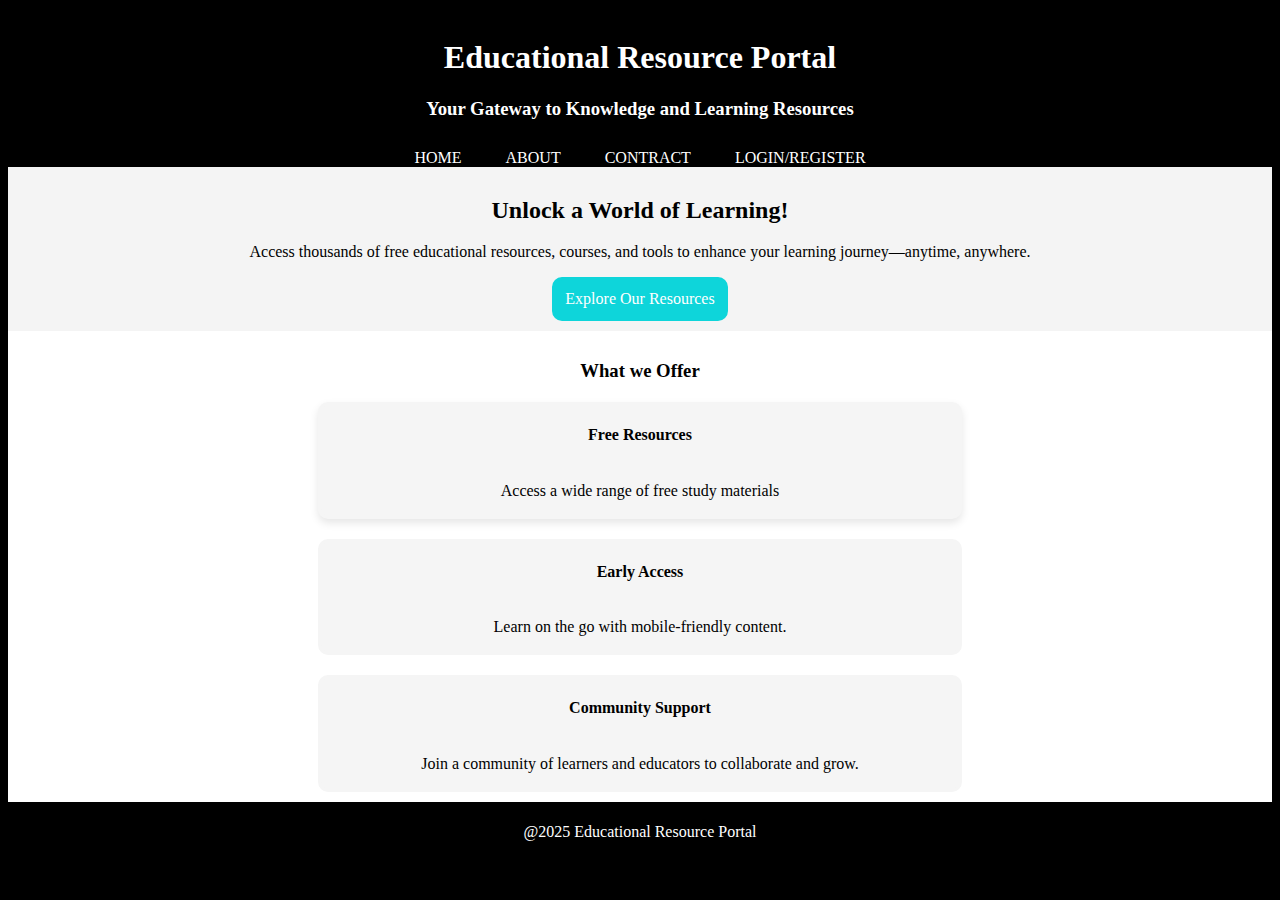
<file: templates/index.html>
<!DOCTYPE html>
<html>
    <head>
        <title>
            EDUCATIONAL RESOURCE PORTAL
        </title>
        <link rel="stylesheet" href="/static/index.css">
    </head>
    <body>
        <div class="Name">
        <h1>Educational Resource Portal</h1>
        <h3>Your Gateway to Knowledge and Learning Resources</h3>
        </div>
        <div class="navigation">
            <nav>
                <a href="/">HOME</a>
                <a href="/about.html">ABOUT</a>
                <a href="/contract.html">CONTRACT</a>
                <a href="/login.html">LOGIN/REGISTER</a>
            </nav>
        </div>
        <div class="sign">
            <h2>Unlock a World of Learning!</h2>
            <p>Access thousands of free educational resources, courses, and tools to enhance your learning journey—anytime, anywhere.</p>
            <div class="reg">
                <a href="login/register">Explore Our Resources</a>
            </div>
        </div>
        <div class="offer">
            <h3>What we Offer</h3>
            <div class="Free">
                <h4>Free Resources</h4>
                <p>Access a wide range of free study materials</p>
            </div>
            <div class="access">
                <h4>Early Access</h4>
                <p>Learn on the go with mobile-friendly content.</p>
            </div>
            <div class="support">
                <h4>Community Support</h4>
                <p>Join a community of learners and educators to collaborate and grow.</p>
            </div>
        </div>
        <footer class="end">
            <p>@2025 Educational Resource Portal</p>
        </footer>
    </body>
    
</html>
</file>
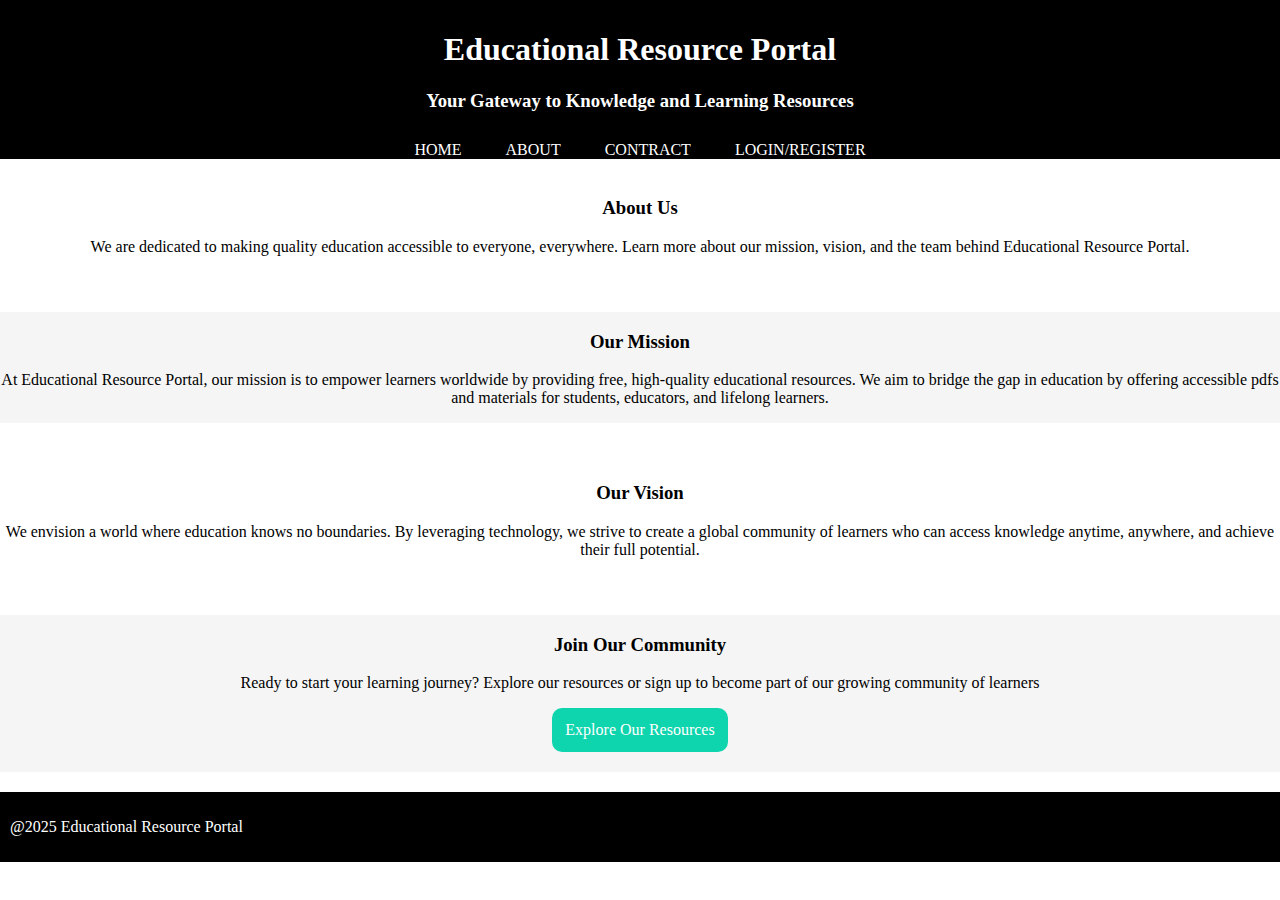
<file: templates/about.html>
<!DOCTYPE html>
<html>
    <head>
        <title>
            EDUCATIONAL RESOURCE PORTAL
        </title>
        <link rel="stylesheet" href="/static/about.css">
    </head>
    <body>
        <div class="Name">
        <h1>Educational Resource Portal</h1>
        <h3>Your Gateway to Knowledge and Learning Resources</h3>
        </div>
        <div class="navigation">
            <nav>
                <a href="/">HOME</a>
                <a href="/about.html">ABOUT</a>
                <a href="/contract.html">CONTRACT</a>
                <a href="/login.html">LOGIN/REGISTER</a>
            </nav>
        </div>
        <div class="about">
            <h3>About Us</h3>
            <p>We are dedicated to making quality education accessible to everyone, everywhere. Learn more about our mission, vision, and the team behind Educational Resource Portal.</p>   
        </div>
        <div class="mission">
            <h3>Our Mission</h3>
            <p>At Educational Resource Portal, our mission is to empower learners worldwide by providing free, high-quality educational resources. We aim to bridge the gap in education by offering accessible pdfs and materials for students, educators, and lifelong learners.</p>
        </div>
        <div class="Vision">
            <h3>Our Vision</h3>
            <p>We envision a world where education knows no boundaries. By leveraging technology, we strive to create a global community of learners who can access knowledge anytime, anywhere, and achieve their full potential.</p>
        </div>
        <div class="join">
            <h3>Join Our Community</h3>
            <p>Ready to start your learning journey? Explore our resources or sign up to become part of our growing community of learners</p>
            <div class="reg">
                <a href="login.html">Explore Our Resources</a>
            </div>
        </div>
        <footer class="end">
            <p>@2025 Educational Resource Portal</p>
        </footer>
</html>
</file>
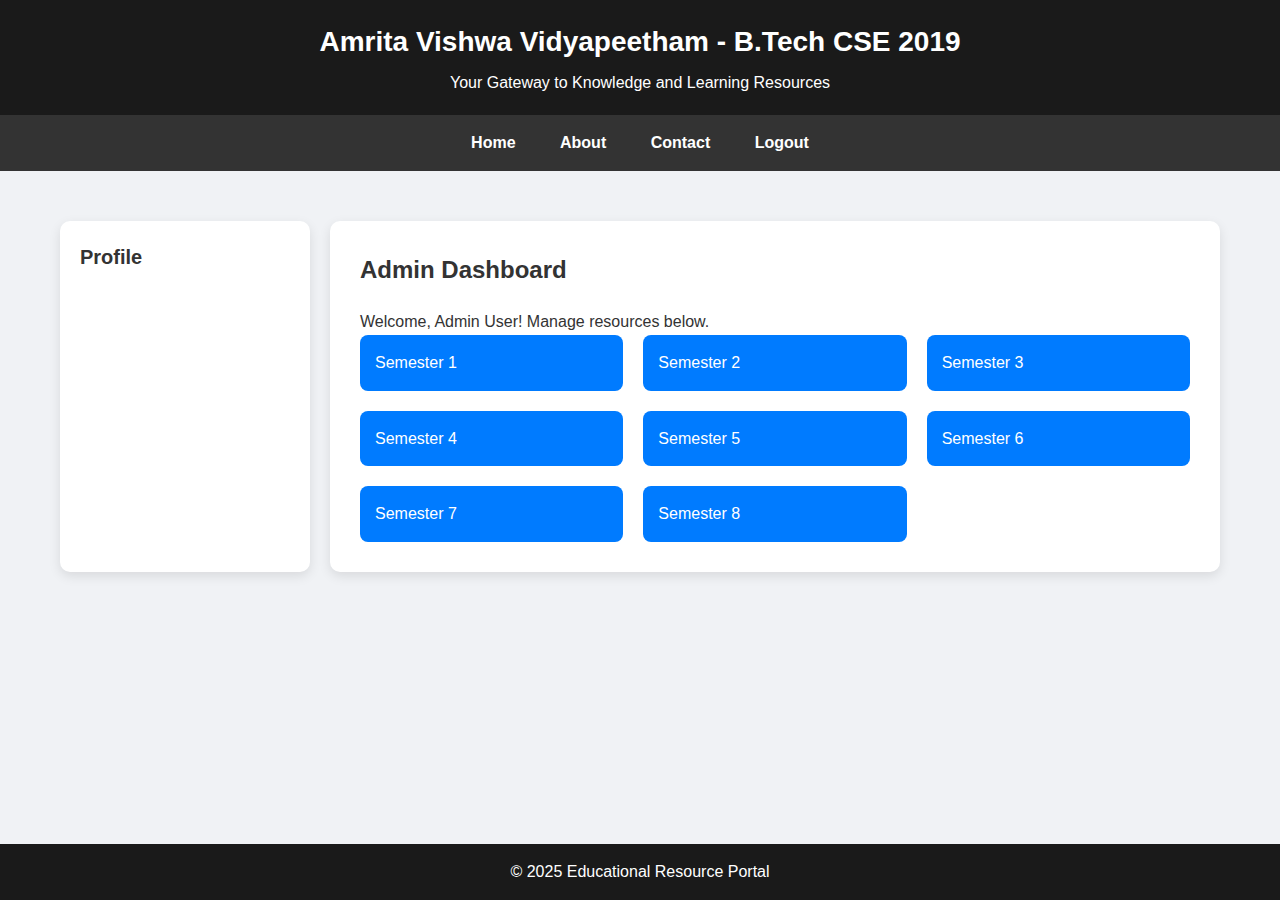
<file: templates/admin_dashboard.html>
<!DOCTYPE html>
<html lang="en">
<head>
    <meta charset="UTF-8">
    <meta name="viewport" content="width=device-width, initial-scale=1.0">
    <title>Admin Dashboard - ERP</title>
    <link rel="stylesheet" href="/static/admin_styles.css">
</head>
<body>
    <div class="header">
        <h1>Amrita Vishwa Vidyapeetham - B.Tech CSE 2019</h1>
        <p>Your Gateway to Knowledge and Learning Resources</p>
    </div>
    <div class="nav">
        <a href="index.html">Home</a>
        <a href="about.html">About</a>
        <a href="contact.html">Contact</a>
        <a href="login.html">Logout</a>
    </div>
    <div class="container">
        <div class="sidebar">
            <h3>Profile</h3>
            <div class="profile">
                <p><strong>Name:</strong> Admin User</p>
                <input type="text" value="Admin User" id="admin-name">
                <p><strong>Email:</strong> admin@amrita.edu</p>
                <p><strong>Role:</strong> Admin</p>
                <input type="password" placeholder="New Password" id="admin-password">
                <button class="btn" onclick="updateProfile('admin')">Update Profile</button>
            </div>
        </div>
        <div class="dashboard">
            <h2>Admin Dashboard</h2>
            <p>Welcome, Admin User! Manage resources below.</p>
            <div class="semesters">
                <!-- Semester 1 -->
                <div class="semester">
                    Semester 1
                    <div class="courses">
                        <div class="course">
                            19ENG111 Technical Communication
                            <div class="units">
                                <div class="unit">
                                    Unit 1
                                    <div class="pdfs"><a href="#" data-pdf="Unit1.pdf">Unit1.pdf</a></div>
                                    <div class="manage-pdfs">
                                        <label>Add/Update PDF:</label>
                                        <input type="file" accept=".pdf" data-unit="Unit 1">
                                        <button class="btn" onclick="addPDF(this)">Add</button>
                                        <button class="btn btn-modify" onclick="modifyPDF(this)">Modify</button>
                                        <button class="btn btn-delete" onclick="deletePDF(this)">Delete</button>
                                    </div>
                                </div>
                                <div class="unit">
                                    Unit 2
                                    <div class="pdfs"><a href="#" data-pdf="Unit2.pdf">Unit2.pdf</a></div>
                                    <div class="manage-pdfs">
                                        <label>Add/Update PDF:</label>
                                        <input type="file" accept=".pdf" data-unit="Unit 2">
                                        <button class="btn" onclick="addPDF(this)">Add</button>
                                        <button class="btn btn-modify" onclick="modifyPDF(this)">Modify</button>
                                        <button class="btn btn-delete" onclick="deletePDF(this)">Delete</button>
                                    </div>
                                </div>
                                <div class="unit">
                                    Unit 3
                                    <div class="pdfs"><a href="#" data-pdf="Unit3.pdf">Unit3.pdf</a></div>
                                    <div class="manage-pdfs">
                                        <label>Add/Update PDF:</label>
                                        <input type="file" accept=".pdf" data-unit="Unit 3">
                                        <button class="btn" onclick="addPDF(this)">Add</button>
                                        <button class="btn btn-modify" onclick="modifyPDF(this)">Modify</button>
                                        <button class="btn btn-delete" onclick="deletePDF(this)">Delete</button>
                                    </div>
                                </div>
                            </div>
                        </div>
                        <div class="course">19MAT101 Single Variable Calculus<div class="units"><div class="unit">
                                    Unit 1
                                    <div class="pdfs"><a href="#" data-pdf="Unit1.pdf">Unit1.pdf</a></div>
                                    <div class="manage-pdfs">
                                        <label>Add/Update PDF:</label>
                                        <input type="file" accept=".pdf" data-unit="Unit 1">
                                        <button class="btn" onclick="addPDF(this)">Add</button>
                                        <button class="btn btn-modify" onclick="modifyPDF(this)">Modify</button>
                                        <button class="btn btn-delete" onclick="deletePDF(this)">Delete</button>
                                    </div>
                                </div>
                                <div class="unit">
                                    Unit 2
                                    <div class="pdfs"><a href="#" data-pdf="Unit2.pdf">Unit2.pdf</a></div>
                                    <div class="manage-pdfs">
                                        <label>Add/Update PDF:</label>
                                        <input type="file" accept=".pdf" data-unit="Unit 2">
                                        <button class="btn" onclick="addPDF(this)">Add</button>
                                        <button class="btn btn-modify" onclick="modifyPDF(this)">Modify</button>
                                        <button class="btn btn-delete" onclick="deletePDF(this)">Delete</button>
                                    </div>
                                </div>
                                <div class="unit">
                                    Unit 3
                                    <div class="pdfs"><a href="#" data-pdf="Unit3.pdf">Unit3.pdf</a></div>
                                    <div class="manage-pdfs">
                                        <label>Add/Update PDF:</label>
                                        <input type="file" accept=".pdf" data-unit="Unit 3">
                                        <button class="btn" onclick="addPDF(this)">Add</button>
                                        <button class="btn btn-modify" onclick="modifyPDF(this)">Modify</button>
                                        <button class="btn btn-delete" onclick="deletePDF(this)">Delete</button>
                                    </div>
                                </div></div></div>
                        <div class="course">19MAT111 Multivariable Calculus<div class="units"><div class="unit">
                                    Unit 1
                                    <div class="pdfs"><a href="#" data-pdf="Unit1.pdf">Unit1.pdf</a></div>
                                    <div class="manage-pdfs">
                                        <label>Add/Update PDF:</label>
                                        <input type="file" accept=".pdf" data-unit="Unit 1">
                                        <button class="btn" onclick="addPDF(this)">Add</button>
                                        <button class="btn btn-modify" onclick="modifyPDF(this)">Modify</button>
                                        <button class="btn btn-delete" onclick="deletePDF(this)">Delete</button>
                                    </div>
                                </div>
                                <div class="unit">
                                    Unit 2
                                    <div class="pdfs"><a href="#" data-pdf="Unit2.pdf">Unit2.pdf</a></div>
                                    <div class="manage-pdfs">
                                        <label>Add/Update PDF:</label>
                                        <input type="file" accept=".pdf" data-unit="Unit 2">
                                        <button class="btn" onclick="addPDF(this)">Add</button>
                                        <button class="btn btn-modify" onclick="modifyPDF(this)">Modify</button>
                                        <button class="btn btn-delete" onclick="deletePDF(this)">Delete</button>
                                    </div>
                                </div>
                                <div class="unit">
                                    Unit 3
                                    <div class="pdfs"><a href="#" data-pdf="Unit3.pdf">Unit3.pdf</a></div>
                                    <div class="manage-pdfs">
                                        <label>Add/Update PDF:</label>
                                        <input type="file" accept=".pdf" data-unit="Unit 3">
                                        <button class="btn" onclick="addPDF(this)">Add</button>
                                        <button class="btn btn-modify" onclick="modifyPDF(this)">Modify</button>
                                        <button class="btn btn-delete" onclick="deletePDF(this)">Delete</button>
                                    </div>
                                </div></div></div>
                        <div class="course">19MAT102 Matrix Algebra<div class="units"><div class="unit">
                                    Unit 1
                                    <div class="pdfs"><a href="#" data-pdf="Unit1.pdf">Unit1.pdf</a></div>
                                    <div class="manage-pdfs">
                                        <label>Add/Update PDF:</label>
                                        <input type="file" accept=".pdf" data-unit="Unit 1">
                                        <button class="btn" onclick="addPDF(this)">Add</button>
                                        <button class="btn btn-modify" onclick="modifyPDF(this)">Modify</button>
                                        <button class="btn btn-delete" onclick="deletePDF(this)">Delete</button>
                                    </div>
                                </div>
                                <div class="unit">
                                    Unit 2
                                    <div class="pdfs"><a href="#" data-pdf="Unit2.pdf">Unit2.pdf</a></div>
                                    <div class="manage-pdfs">
                                        <label>Add/Update PDF:</label>
                                        <input type="file" accept=".pdf" data-unit="Unit 2">
                                        <button class="btn" onclick="addPDF(this)">Add</button>
                                        <button class="btn btn-modify" onclick="modifyPDF(this)">Modify</button>
                                        <button class="btn btn-delete" onclick="deletePDF(this)">Delete</button>
                                    </div>
                                </div>
                                <div class="unit">
                                    Unit 3
                                    <div class="pdfs"><a href="#" data-pdf="Unit3.pdf">Unit3.pdf</a></div>
                                    <div class="manage-pdfs">
                                        <label>Add/Update PDF:</label>
                                        <input type="file" accept=".pdf" data-unit="Unit 3">
                                        <button class="btn" onclick="addPDF(this)">Add</button>
                                        <button class="btn btn-modify" onclick="modifyPDF(this)">Modify</button>
                                        <button class="btn btn-delete" onclick="deletePDF(this)">Delete</button>
                                    </div>
                                </div></div></div>
                        <div class="course">19CSE100 Problem Solving and Algorithmic Thinking<div class="units"><div class="unit">
                                    Unit 1
                                    <div class="pdfs"><a href="#" data-pdf="Unit1.pdf">Unit1.pdf</a></div>
                                    <div class="manage-pdfs">
                                        <label>Add/Update PDF:</label>
                                        <input type="file" accept=".pdf" data-unit="Unit 1">
                                        <button class="btn" onclick="addPDF(this)">Add</button>
                                        <button class="btn btn-modify" onclick="modifyPDF(this)">Modify</button>
                                        <button class="btn btn-delete" onclick="deletePDF(this)">Delete</button>
                                    </div>
                                </div>
                                <div class="unit">
                                    Unit 2
                                    <div class="pdfs"><a href="#" data-pdf="Unit2.pdf">Unit2.pdf</a></div>
                                    <div class="manage-pdfs">
                                        <label>Add/Update PDF:</label>
                                        <input type="file" accept=".pdf" data-unit="Unit 2">
                                        <button class="btn" onclick="addPDF(this)">Add</button>
                                        <button class="btn btn-modify" onclick="modifyPDF(this)">Modify</button>
                                        <button class="btn btn-delete" onclick="deletePDF(this)">Delete</button>
                                    </div>
                                </div>
                                <div class="unit">
                                    Unit 3
                                    <div class="pdfs"><a href="#" data-pdf="Unit3.pdf">Unit3.pdf</a></div>
                                    <div class="manage-pdfs">
                                        <label>Add/Update PDF:</label>
                                        <input type="file" accept=".pdf" data-unit="Unit 3">
                                        <button class="btn" onclick="addPDF(this)">Add</button>
                                        <button class="btn btn-modify" onclick="modifyPDF(this)">Modify</button>
                                        <button class="btn btn-delete" onclick="deletePDF(this)">Delete</button>
                                    </div>
                                </div></div></div>
                        <div class="course">19MEE100 Engineering Graphics - CAD<div class="units"><div class="unit">
                                    Unit 1
                                    <div class="pdfs"><a href="#" data-pdf="Unit1.pdf">Unit1.pdf</a></div>
                                    <div class="manage-pdfs">
                                        <label>Add/Update PDF:</label>
                                        <input type="file" accept=".pdf" data-unit="Unit 1">
                                        <button class="btn" onclick="addPDF(this)">Add</button>
                                        <button class="btn btn-modify" onclick="modifyPDF(this)">Modify</button>
                                        <button class="btn btn-delete" onclick="deletePDF(this)">Delete</button>
                                    </div>
                                </div>
                                <div class="unit">
                                    Unit 2
                                    <div class="pdfs"><a href="#" data-pdf="Unit2.pdf">Unit2.pdf</a></div>
                                    <div class="manage-pdfs">
                                        <label>Add/Update PDF:</label>
                                        <input type="file" accept=".pdf" data-unit="Unit 2">
                                        <button class="btn" onclick="addPDF(this)">Add</button>
                                        <button class="btn btn-modify" onclick="modifyPDF(this)">Modify</button>
                                        <button class="btn btn-delete" onclick="deletePDF(this)">Delete</button>
                                    </div>
                                </div>
                                <div class="unit">
                                    Unit 3
                                    <div class="pdfs"><a href="#" data-pdf="Unit3.pdf">Unit3.pdf</a></div>
                                    <div class="manage-pdfs">
                                        <label>Add/Update PDF:</label>
                                        <input type="file" accept=".pdf" data-unit="Unit 3">
                                        <button class="btn" onclick="addPDF(this)">Add</button>
                                        <button class="btn btn-modify" onclick="modifyPDF(this)">Modify</button>
                                        <button class="btn btn-delete" onclick="deletePDF(this)">Delete</button>
                                    </div>
                                </div></div></div>
                        <div class="course">19CSE101 Computer Systems Essentials<div class="units"><div class="unit">
                                    Unit 1
                                    <div class="pdfs"><a href="#" data-pdf="Unit1.pdf">Unit1.pdf</a></div>
                                    <div class="manage-pdfs">
                                        <label>Add/Update PDF:</label>
                                        <input type="file" accept=".pdf" data-unit="Unit 1">
                                        <button class="btn" onclick="addPDF(this)">Add</button>
                                        <button class="btn btn-modify" onclick="modifyPDF(this)">Modify</button>
                                        <button class="btn btn-delete" onclick="deletePDF(this)">Delete</button>
                                    </div>
                                </div>
                                <div class="unit">
                                    Unit 2
                                    <div class="pdfs"><a href="#" data-pdf="Unit2.pdf">Unit2.pdf</a></div>
                                    <div class="manage-pdfs">
                                        <label>Add/Update PDF:</label>
                                        <input type="file" accept=".pdf" data-unit="Unit 2">
                                        <button class="btn" onclick="addPDF(this)">Add</button>
                                        <button class="btn btn-modify" onclick="modifyPDF(this)">Modify</button>
                                        <button class="btn btn-delete" onclick="deletePDF(this)">Delete</button>
                                    </div>
                                </div>
                                <div class="unit">
                                    Unit 3
                                    <div class="pdfs"><a href="#" data-pdf="Unit3.pdf">Unit3.pdf</a></div>
                                    <div class="manage-pdfs">
                                        <label>Add/Update PDF:</label>
                                        <input type="file" accept=".pdf" data-unit="Unit 3">
                                        <button class="btn" onclick="addPDF(this)">Add</button>
                                        <button class="btn btn-modify" onclick="modifyPDF(this)">Modify</button>
                                        <button class="btn btn-delete" onclick="deletePDF(this)">Delete</button>
                                    </div>
                                </div></div></div>
                        <div class="course">19CSE180 Computer Hardware Essentials<div class="units"><div class="unit">
                                    Unit 1
                                    <div class="pdfs"><a href="#" data-pdf="Unit1.pdf">Unit1.pdf</a></div>
                                    <div class="manage-pdfs">
                                        <label>Add/Update PDF:</label>
                                        <input type="file" accept=".pdf" data-unit="Unit 1">
                                        <button class="btn" onclick="addPDF(this)">Add</button>
                                        <button class="btn btn-modify" onclick="modifyPDF(this)">Modify</button>
                                        <button class="btn btn-delete" onclick="deletePDF(this)">Delete</button>
                                    </div>
                                </div>
                                <div class="unit">
                                    Unit 2
                                    <div class="pdfs"><a href="#" data-pdf="Unit2.pdf">Unit2.pdf</a></div>
                                    <div class="manage-pdfs">
                                        <label>Add/Update PDF:</label>
                                        <input type="file" accept=".pdf" data-unit="Unit 2">
                                        <button class="btn" onclick="addPDF(this)">Add</button>
                                        <button class="btn btn-modify" onclick="modifyPDF(this)">Modify</button>
                                        <button class="btn btn-delete" onclick="deletePDF(this)">Delete</button>
                                    </div>
                                </div>
                                <div class="unit">
                                    Unit 3
                                    <div class="pdfs"><a href="#" data-pdf="Unit3.pdf">Unit3.pdf</a></div>
                                    <div class="manage-pdfs">
                                        <label>Add/Update PDF:</label>
                                        <input type="file" accept=".pdf" data-unit="Unit 3">
                                        <button class="btn" onclick="addPDF(this)">Add</button>
                                        <button class="btn btn-modify" onclick="modifyPDF(this)">Modify</button>
                                        <button class="btn btn-delete" onclick="deletePDF(this)">Delete</button>
                                    </div>
                                </div></div></div>
                        <div class="course">19CUL101 Cultural Education - I<div class="units"><div class="unit">
                                    Unit 1
                                    <div class="pdfs"><a href="#" data-pdf="Unit1.pdf">Unit1.pdf</a></div>
                                    <div class="manage-pdfs">
                                        <label>Add/Update PDF:</label>
                                        <input type="file" accept=".pdf" data-unit="Unit 1">
                                        <button class="btn" onclick="addPDF(this)">Add</button>
                                        <button class="btn btn-modify" onclick="modifyPDF(this)">Modify</button>
                                        <button class="btn btn-delete" onclick="deletePDF(this)">Delete</button>
                                    </div>
                                </div>
                                <div class="unit">
                                    Unit 2
                                    <div class="pdfs"><a href="#" data-pdf="Unit2.pdf">Unit2.pdf</a></div>
                                    <div class="manage-pdfs">
                                        <label>Add/Update PDF:</label>
                                        <input type="file" accept=".pdf" data-unit="Unit 2">
                                        <button class="btn" onclick="addPDF(this)">Add</button>
                                        <button class="btn btn-modify" onclick="modifyPDF(this)">Modify</button>
                                        <button class="btn btn-delete" onclick="deletePDF(this)">Delete</button>
                                    </div>
                                </div>
                                <div class="unit">
                                    Unit 3
                                    <div class="pdfs"><a href="#" data-pdf="Unit3.pdf">Unit3.pdf</a></div>
                                    <div class="manage-pdfs">
                                        <label>Add/Update PDF:</label>
                                        <input type="file" accept=".pdf" data-unit="Unit 3">
                                        <button class="btn" onclick="addPDF(this)">Add</button>
                                        <button class="btn btn-modify" onclick="modifyPDF(this)">Modify</button>
                                        <button class="btn btn-delete" onclick="deletePDF(this)">Delete</button>
                                    </div>
                                </div></div></div>
                    </div>
                </div>
                <!-- Semester 2 -->
                <div class="semester">
                    Semester 2
                    <div class="courses">
                        <div class="course">19MAT115 Discrete Mathematics<div class="units"><div class="unit">
                                    Unit 1
                                    <div class="pdfs"><a href="#" data-pdf="Unit1.pdf">Unit1.pdf</a></div>
                                    <div class="manage-pdfs">
                                        <label>Add/Update PDF:</label>
                                        <input type="file" accept=".pdf" data-unit="Unit 1">
                                        <button class="btn" onclick="addPDF(this)">Add</button>
                                        <button class="btn btn-modify" onclick="modifyPDF(this)">Modify</button>
                                        <button class="btn btn-delete" onclick="deletePDF(this)">Delete</button>
                                    </div>
                                </div>
                                <div class="unit">
                                    Unit 2
                                    <div class="pdfs"><a href="#" data-pdf="Unit2.pdf">Unit2.pdf</a></div>
                                    <div class="manage-pdfs">
                                        <label>Add/Update PDF:</label>
                                        <input type="file" accept=".pdf" data-unit="Unit 2">
                                        <button class="btn" onclick="addPDF(this)">Add</button>
                                        <button class="btn btn-modify" onclick="modifyPDF(this)">Modify</button>
                                        <button class="btn btn-delete" onclick="deletePDF(this)">Delete</button>
                                    </div>
                                </div>
                                <div class="unit">
                                    Unit 3
                                    <div class="pdfs"><a href="#" data-pdf="Unit3.pdf">Unit3.pdf</a></div>
                                    <div class="manage-pdfs">
                                        <label>Add/Update PDF:</label>
                                        <input type="file" accept=".pdf" data-unit="Unit 3">
                                        <button class="btn" onclick="addPDF(this)">Add</button>
                                        <button class="btn btn-modify" onclick="modifyPDF(this)">Modify</button>
                                        <button class="btn btn-delete" onclick="deletePDF(this)">Delete</button>
                                    </div>
                                </div></div></div>
                        <div class="course">19MAT112 Linear Algebra<div class="units"><div class="unit">
                                    Unit 1
                                    <div class="pdfs"><a href="#" data-pdf="Unit1.pdf">Unit1.pdf</a></div>
                                    <div class="manage-pdfs">
                                        <label>Add/Update PDF:</label>
                                        <input type="file" accept=".pdf" data-unit="Unit 1">
                                        <button class="btn" onclick="addPDF(this)">Add</button>
                                        <button class="btn btn-modify" onclick="modifyPDF(this)">Modify</button>
                                        <button class="btn btn-delete" onclick="deletePDF(this)">Delete</button>
                                    </div>
                                </div>
                                <div class="unit">
                                    Unit 2
                                    <div class="pdfs"><a href="#" data-pdf="Unit2.pdf">Unit2.pdf</a></div>
                                    <div class="manage-pdfs">
                                        <label>Add/Update PDF:</label>
                                        <input type="file" accept=".pdf" data-unit="Unit 2">
                                        <button class="btn" onclick="addPDF(this)">Add</button>
                                        <button class="btn btn-modify" onclick="modifyPDF(this)">Modify</button>
                                        <button class="btn btn-delete" onclick="deletePDF(this)">Delete</button>
                                    </div>
                                </div>
                                <div class="unit">
                                    Unit 3
                                    <div class="pdfs"><a href="#" data-pdf="Unit3.pdf">Unit3.pdf</a></div>
                                    <div class="manage-pdfs">
                                        <label>Add/Update PDF:</label>
                                        <input type="file" accept=".pdf" data-unit="Unit 3">
                                        <button class="btn" onclick="addPDF(this)">Add</button>
                                        <button class="btn btn-modify" onclick="modifyPDF(this)">Modify</button>
                                        <button class="btn btn-delete" onclick="deletePDF(this)">Delete</button>
                                    </div>
                                </div></div></div>
                        <div class="course">19PHY101 Engineering Physics - A<div class="units"><div class="unit">
                                    Unit 1
                                    <div class="pdfs"><a href="#" data-pdf="Unit1.pdf">Unit1.pdf</a></div>
                                    <div class="manage-pdfs">
                                        <label>Add/Update PDF:</label>
                                        <input type="file" accept=".pdf" data-unit="Unit 1">
                                        <button class="btn" onclick="addPDF(this)">Add</button>
                                        <button class="btn btn-modify" onclick="modifyPDF(this)">Modify</button>
                                        <button class="btn btn-delete" onclick="deletePDF(this)">Delete</button>
                                    </div>
                                </div>
                                <div class="unit">
                                    Unit 2
                                    <div class="pdfs"><a href="#" data-pdf="Unit2.pdf">Unit2.pdf</a></div>
                                    <div class="manage-pdfs">
                                        <label>Add/Update PDF:</label>
                                        <input type="file" accept=".pdf" data-unit="Unit 2">
                                        <button class="btn" onclick="addPDF(this)">Add</button>
                                        <button class="btn btn-modify" onclick="modifyPDF(this)">Modify</button>
                                        <button class="btn btn-delete" onclick="deletePDF(this)">Delete</button>
                                    </div>
                                </div>
                                <div class="unit">
                                    Unit 3
                                    <div class="pdfs"><a href="#" data-pdf="Unit3.pdf">Unit3.pdf</a></div>
                                    <div class="manage-pdfs">
                                        <label>Add/Update PDF:</label>
                                        <input type="file" accept=".pdf" data-unit="Unit 3">
                                        <button class="btn" onclick="addPDF(this)">Add</button>
                                        <button class="btn btn-modify" onclick="modifyPDF(this)">Modify</button>
                                        <button class="btn btn-delete" onclick="deletePDF(this)">Delete</button>
                                    </div>
                                </div></div></div>
                        <div class="course">19CSE102 Computer Programming<div class="units"><div class="unit">
                                    Unit 1
                                    <div class="pdfs"><a href="#" data-pdf="Unit1.pdf">Unit1.pdf</a></div>
                                    <div class="manage-pdfs">
                                        <label>Add/Update PDF:</label>
                                        <input type="file" accept=".pdf" data-unit="Unit 1">
                                        <button class="btn" onclick="addPDF(this)">Add</button>
                                        <button class="btn btn-modify" onclick="modifyPDF(this)">Modify</button>
                                        <button class="btn btn-delete" onclick="deletePDF(this)">Delete</button>
                                    </div>
                                </div>
                                <div class="unit">
                                    Unit 2
                                    <div class="pdfs"><a href="#" data-pdf="Unit2.pdf">Unit2.pdf</a></div>
                                    <div class="manage-pdfs">
                                        <label>Add/Update PDF:</label>
                                        <input type="file" accept=".pdf" data-unit="Unit 2">
                                        <button class="btn" onclick="addPDF(this)">Add</button>
                                        <button class="btn btn-modify" onclick="modifyPDF(this)">Modify</button>
                                        <button class="btn btn-delete" onclick="deletePDF(this)">Delete</button>
                                    </div>
                                </div>
                                <div class="unit">
                                    Unit 3
                                    <div class="pdfs"><a href="#" data-pdf="Unit3.pdf">Unit3.pdf</a></div>
                                    <div class="manage-pdfs">
                                        <label>Add/Update PDF:</label>
                                        <input type="file" accept=".pdf" data-unit="Unit 3">
                                        <button class="btn" onclick="addPDF(this)">Add</button>
                                        <button class="btn btn-modify" onclick="modifyPDF(this)">Modify</button>
                                        <button class="btn btn-delete" onclick="deletePDF(this)">Delete</button>
                                    </div>
                                </div></div></div>
                        <div class="course">19EEE111 Electrical and Electronics Engineering<div class="units"><div class="unit">
                                    Unit 1
                                    <div class="pdfs"><a href="#" data-pdf="Unit1.pdf">Unit1.pdf</a></div>
                                    <div class="manage-pdfs">
                                        <label>Add/Update PDF:</label>
                                        <input type="file" accept=".pdf" data-unit="Unit 1">
                                        <button class="btn" onclick="addPDF(this)">Add</button>
                                        <button class="btn btn-modify" onclick="modifyPDF(this)">Modify</button>
                                        <button class="btn btn-delete" onclick="deletePDF(this)">Delete</button>
                                    </div>
                                </div>
                                <div class="unit">
                                    Unit 2
                                    <div class="pdfs"><a href="#" data-pdf="Unit2.pdf">Unit2.pdf</a></div>
                                    <div class="manage-pdfs">
                                        <label>Add/Update PDF:</label>
                                        <input type="file" accept=".pdf" data-unit="Unit 2">
                                        <button class="btn" onclick="addPDF(this)">Add</button>
                                        <button class="btn btn-modify" onclick="modifyPDF(this)">Modify</button>
                                        <button class="btn btn-delete" onclick="deletePDF(this)">Delete</button>
                                    </div>
                                </div>
                                <div class="unit">
                                    Unit 3
                                    <div class="pdfs"><a href="#" data-pdf="Unit3.pdf">Unit3.pdf</a></div>
                                    <div class="manage-pdfs">
                                        <label>Add/Update PDF:</label>
                                        <input type="file" accept=".pdf" data-unit="Unit 3">
                                        <button class="btn" onclick="addPDF(this)">Add</button>
                                        <button class="btn btn-modify" onclick="modifyPDF(this)">Modify</button>
                                        <button class="btn btn-delete" onclick="deletePDF(this)">Delete</button>
                                    </div>
                                </div></div></div>
                        <div class="course">19EEE182 Electrical and Electronics Engineering Practice<div class="units"><div class="unit">
                                    Unit 1
                                    <div class="pdfs"><a href="#" data-pdf="Unit1.pdf">Unit1.pdf</a></div>
                                    <div class="manage-pdfs">
                                        <label>Add/Update PDF:</label>
                                        <input type="file" accept=".pdf" data-unit="Unit 1">
                                        <button class="btn" onclick="addPDF(this)">Add</button>
                                        <button class="btn btn-modify" onclick="modifyPDF(this)">Modify</button>
                                        <button class="btn btn-delete" onclick="deletePDF(this)">Delete</button>
                                    </div>
                                </div>
                                <div class="unit">
                                    Unit 2
                                    <div class="pdfs"><a href="#" data-pdf="Unit2.pdf">Unit2.pdf</a></div>
                                    <div class="manage-pdfs">
                                        <label>Add/Update PDF:</label>
                                        <input type="file" accept=".pdf" data-unit="Unit 2">
                                        <button class="btn" onclick="addPDF(this)">Add</button>
                                        <button class="btn btn-modify" onclick="modifyPDF(this)">Modify</button>
                                        <button class="btn btn-delete" onclick="deletePDF(this)">Delete</button>
                                    </div>
                                </div>
                                <div class="unit">
                                    Unit 3
                                    <div class="pdfs"><a href="#" data-pdf="Unit3.pdf">Unit3.pdf</a></div>
                                    <div class="manage-pdfs">
                                        <label>Add/Update PDF:</label>
                                        <input type="file" accept=".pdf" data-unit="Unit 3">
                                        <button class="btn" onclick="addPDF(this)">Add</button>
                                        <button class="btn btn-modify" onclick="modifyPDF(this)">Modify</button>
                                        <button class="btn btn-delete" onclick="deletePDF(this)">Delete</button>
                                    </div>
                                </div></div></div>
                        <div class="course">19CSE103 User Interface Design<div class="units"><div class="unit">
                                    Unit 1
                                    <div class="pdfs"><a href="#" data-pdf="Unit1.pdf">Unit1.pdf</a></div>
                                    <div class="manage-pdfs">
                                        <label>Add/Update PDF:</label>
                                        <input type="file" accept=".pdf" data-unit="Unit 1">
                                        <button class="btn" onclick="addPDF(this)">Add</button>
                                        <button class="btn btn-modify" onclick="modifyPDF(this)">Modify</button>
                                        <button class="btn btn-delete" onclick="deletePDF(this)">Delete</button>
                                    </div>
                                </div>
                                <div class="unit">
                                    Unit 2
                                    <div class="pdfs"><a href="#" data-pdf="Unit2.pdf">Unit2.pdf</a></div>
                                    <div class="manage-pdfs">
                                        <label>Add/Update PDF:</label>
                                        <input type="file" accept=".pdf" data-unit="Unit 2">
                                        <button class="btn" onclick="addPDF(this)">Add</button>
                                        <button class="btn btn-modify" onclick="modifyPDF(this)">Modify</button>
                                        <button class="btn btn-delete" onclick="deletePDF(this)">Delete</button>
                                    </div>
                                </div>
                                <div class="unit">
                                    Unit 3
                                    <div class="pdfs"><a href="#" data-pdf="Unit3.pdf">Unit3.pdf</a></div>
                                    <div class="manage-pdfs">
                                        <label>Add/Update PDF:</label>
                                        <input type="file" accept=".pdf" data-unit="Unit 3">
                                        <button class="btn" onclick="addPDF(this)">Add</button>
                                        <button class="btn btn-modify" onclick="modifyPDF(this)">Modify</button>
                                        <button class="btn btn-delete" onclick="deletePDF(this)">Delete</button>
                                    </div>
                                </div></div></div>
                        <div class="course">19CSE111 Fundamentals of Data Structures<div class="units"><div class="unit">
                                    Unit 1
                                    <div class="pdfs"><a href="#" data-pdf="Unit1.pdf">Unit1.pdf</a></div>
                                    <div class="manage-pdfs">
                                        <label>Add/Update PDF:</label>
                                        <input type="file" accept=".pdf" data-unit="Unit 1">
                                        <button class="btn" onclick="addPDF(this)">Add</button>
                                        <button class="btn btn-modify" onclick="modifyPDF(this)">Modify</button>
                                        <button class="btn btn-delete" onclick="deletePDF(this)">Delete</button>
                                    </div>
                                </div>
                                <div class="unit">
                                    Unit 2
                                    <div class="pdfs"><a href="#" data-pdf="Unit2.pdf">Unit2.pdf</a></div>
                                    <div class="manage-pdfs">
                                        <label>Add/Update PDF:</label>
                                        <input type="file" accept=".pdf" data-unit="Unit 2">
                                        <button class="btn" onclick="addPDF(this)">Add</button>
                                        <button class="btn btn-modify" onclick="modifyPDF(this)">Modify</button>
                                        <button class="btn btn-delete" onclick="deletePDF(this)">Delete</button>
                                    </div>
                                </div>
                                <div class="unit">
                                    Unit 3
                                    <div class="pdfs"><a href="#" data-pdf="Unit3.pdf">Unit3.pdf</a></div>
                                    <div class="manage-pdfs">
                                        <label>Add/Update PDF:</label>
                                        <input type="file" accept=".pdf" data-unit="Unit 3">
                                        <button class="btn" onclick="addPDF(this)">Add</button>
                                        <button class="btn btn-modify" onclick="modifyPDF(this)">Modify</button>
                                        <button class="btn btn-delete" onclick="deletePDF(this)">Delete</button>
                                    </div>
                                </div></div></div>
                        <div class="course">19MEE181 Manufacturing Practice<div class="units"><div class="unit">
                                    Unit 1
                                    <div class="pdfs"><a href="#" data-pdf="Unit1.pdf">Unit1.pdf</a></div>
                                    <div class="manage-pdfs">
                                        <label>Add/Update PDF:</label>
                                        <input type="file" accept=".pdf" data-unit="Unit 1">
                                        <button class="btn" onclick="addPDF(this)">Add</button>
                                        <button class="btn btn-modify" onclick="modifyPDF(this)">Modify</button>
                                        <button class="btn btn-delete" onclick="deletePDF(this)">Delete</button>
                                    </div>
                                </div>
                                <div class="unit">
                                    Unit 2
                                    <div class="pdfs"><a href="#" data-pdf="Unit2.pdf">Unit2.pdf</a></div>
                                    <div class="manage-pdfs">
                                        <label>Add/Update PDF:</label>
                                        <input type="file" accept=".pdf" data-unit="Unit 2">
                                        <button class="btn" onclick="addPDF(this)">Add</button>
                                        <button class="btn btn-modify" onclick="modifyPDF(this)">Modify</button>
                                        <button class="btn btn-delete" onclick="deletePDF(this)">Delete</button>
                                    </div>
                                </div>
                                <div class="unit">
                                    Unit 3
                                    <div class="pdfs"><a href="#" data-pdf="Unit3.pdf">Unit3.pdf</a></div>
                                    <div class="manage-pdfs">
                                        <label>Add/Update PDF:</label>
                                        <input type="file" accept=".pdf" data-unit="Unit 3">
                                        <button class="btn" onclick="addPDF(this)">Add</button>
                                        <button class="btn btn-modify" onclick="modifyPDF(this)">Modify</button>
                                        <button class="btn btn-delete" onclick="deletePDF(this)">Delete</button>
                                    </div>
                                </div></div></div>
                        <div class="course">19CUL111 Cultural Education - II<div class="units"><div class="unit">
                                    Unit 1
                                    <div class="pdfs"><a href="#" data-pdf="Unit1.pdf">Unit1.pdf</a></div>
                                    <div class="manage-pdfs">
                                        <label>Add/Update PDF:</label>
                                        <input type="file" accept=".pdf" data-unit="Unit 1">
                                        <button class="btn" onclick="addPDF(this)">Add</button>
                                        <button class="btn btn-modify" onclick="modifyPDF(this)">Modify</button>
                                        <button class="btn btn-delete" onclick="deletePDF(this)">Delete</button>
                                    </div>
                                </div>
                                <div class="unit">
                                    Unit 2
                                    <div class="pdfs"><a href="#" data-pdf="Unit2.pdf">Unit2.pdf</a></div>
                                    <div class="manage-pdfs">
                                        <label>Add/Update PDF:</label>
                                        <input type="file" accept=".pdf" data-unit="Unit 2">
                                        <button class="btn" onclick="addPDF(this)">Add</button>
                                        <button class="btn btn-modify" onclick="modifyPDF(this)">Modify</button>
                                        <button class="btn btn-delete" onclick="deletePDF(this)">Delete</button>
                                    </div>
                                </div>
                                <div class="unit">
                                    Unit 3
                                    <div class="pdfs"><a href="#" data-pdf="Unit3.pdf">Unit3.pdf</a></div>
                                    <div class="manage-pdfs">
                                        <label>Add/Update PDF:</label>
                                        <input type="file" accept=".pdf" data-unit="Unit 3">
                                        <button class="btn" onclick="addPDF(this)">Add</button>
                                        <button class="btn btn-modify" onclick="modifyPDF(this)">Modify</button>
                                        <button class="btn btn-delete" onclick="deletePDF(this)">Delete</button>
                                    </div>
                                </div></div></div>
                    </div>
                </div>
                <!-- Semester 3 -->
                <div class="semester">
                    Semester 3
                    <div class="courses">
                        <div class="course">19MAT201 Numerical Methods<div class="units"><div class="unit">
                                    Unit 1
                                    <div class="pdfs"><a href="#" data-pdf="Unit1.pdf">Unit1.pdf</a></div>
                                    <div class="manage-pdfs">
                                        <label>Add/Update PDF:</label>
                                        <input type="file" accept=".pdf" data-unit="Unit 1">
                                        <button class="btn" onclick="addPDF(this)">Add</button>
                                        <button class="btn btn-modify" onclick="modifyPDF(this)">Modify</button>
                                        <button class="btn btn-delete" onclick="deletePDF(this)">Delete</button>
                                    </div>
                                </div>
                                <div class="unit">
                                    Unit 2
                                    <div class="pdfs"><a href="#" data-pdf="Unit2.pdf">Unit2.pdf</a></div>
                                    <div class="manage-pdfs">
                                        <label>Add/Update PDF:</label>
                                        <input type="file" accept=".pdf" data-unit="Unit 2">
                                        <button class="btn" onclick="addPDF(this)">Add</button>
                                        <button class="btn btn-modify" onclick="modifyPDF(this)">Modify</button>
                                        <button class="btn btn-delete" onclick="deletePDF(this)">Delete</button>
                                    </div>
                                </div>
                                <div class="unit">
                                    Unit 3
                                    <div class="pdfs"><a href="#" data-pdf="Unit3.pdf">Unit3.pdf</a></div>
                                    <div class="manage-pdfs">
                                        <label>Add/Update PDF:</label>
                                        <input type="file" accept=".pdf" data-unit="Unit 3">
                                        <button class="btn" onclick="addPDF(this)">Add</button>
                                        <button class="btn btn-modify" onclick="modifyPDF(this)">Modify</button>
                                        <button class="btn btn-delete" onclick="deletePDF(this)">Delete</button>
                                    </div>
                                </div></div></div>
                        <div class="course">19MAT202 Optimization Techniques<div class="units"><div class="unit">
                                    Unit 1
                                    <div class="pdfs"><a href="#" data-pdf="Unit1.pdf">Unit1.pdf</a></div>
                                    <div class="manage-pdfs">
                                        <label>Add/Update PDF:</label>
                                        <input type="file" accept=".pdf" data-unit="Unit 1">
                                        <button class="btn" onclick="addPDF(this)">Add</button>
                                        <button class="btn btn-modify" onclick="modifyPDF(this)">Modify</button>
                                        <button class="btn btn-delete" onclick="deletePDF(this)">Delete</button>
                                    </div>
                                </div>
                                <div class="unit">
                                    Unit 2
                                    <div class="pdfs"><a href="#" data-pdf="Unit2.pdf">Unit2.pdf</a></div>
                                    <div class="manage-pdfs">
                                        <label>Add/Update PDF:</label>
                                        <input type="file" accept=".pdf" data-unit="Unit 2">
                                        <button class="btn" onclick="addPDF(this)">Add</button>
                                        <button class="btn btn-modify" onclick="modifyPDF(this)">Modify</button>
                                        <button class="btn btn-delete" onclick="deletePDF(this)">Delete</button>
                                    </div>
                                </div>
                                <div class="unit">
                                    Unit 3
                                    <div class="pdfs"><a href="#" data-pdf="Unit3.pdf">Unit3.pdf</a></div>
                                    <div class="manage-pdfs">
                                        <label>Add/Update PDF:</label>
                                        <input type="file" accept=".pdf" data-unit="Unit 3">
                                        <button class="btn" onclick="addPDF(this)">Add</button>
                                        <button class="btn btn-modify" onclick="modifyPDF(this)">Modify</button>
                                        <button class="btn btn-delete" onclick="deletePDF(this)">Delete</button>
                                    </div>
                                </div></div></div>
                        <div class="course">19ECE204 Digital Electronics and Systems<div class="units"><div class="unit">
                                    Unit 1
                                    <div class="pdfs"><a href="#" data-pdf="Unit1.pdf">Unit1.pdf</a></div>
                                    <div class="manage-pdfs">
                                        <label>Add/Update PDF:</label>
                                        <input type="file" accept=".pdf" data-unit="Unit 1">
                                        <button class="btn" onclick="addPDF(this)">Add</button>
                                        <button class="btn btn-modify" onclick="modifyPDF(this)">Modify</button>
                                        <button class="btn btn-delete" onclick="deletePDF(this)">Delete</button>
                                    </div>
                                </div>
                                <div class="unit">
                                    Unit 2
                                    <div class="pdfs"><a href="#" data-pdf="Unit2.pdf">Unit2.pdf</a></div>
                                    <div class="manage-pdfs">
                                        <label>Add/Update PDF:</label>
                                        <input type="file" accept=".pdf" data-unit="Unit 2">
                                        <button class="btn" onclick="addPDF(this)">Add</button>
                                        <button class="btn btn-modify" onclick="modifyPDF(this)">Modify</button>
                                        <button class="btn btn-delete" onclick="deletePDF(this)">Delete</button>
                                    </div>
                                </div>
                                <div class="unit">
                                    Unit 3
                                    <div class="pdfs"><a href="#" data-pdf="Unit3.pdf">Unit3.pdf</a></div>
                                    <div class="manage-pdfs">
                                        <label>Add/Update PDF:</label>
                                        <input type="file" accept=".pdf" data-unit="Unit 3">
                                        <button class="btn" onclick="addPDF(this)">Add</button>
                                        <button class="btn btn-modify" onclick="modifyPDF(this)">Modify</button>
                                        <button class="btn btn-delete" onclick="deletePDF(this)">Delete</button>
                                    </div>
                                </div></div></div>
                        <div class="course">19CSE201 Advanced Programming<div class="units"><div class="unit">
                                    Unit 1
                                    <div class="pdfs"><a href="#" data-pdf="Unit1.pdf">Unit1.pdf</a></div>
                                    <div class="manage-pdfs">
                                        <label>Add/Update PDF:</label>
                                        <input type="file" accept=".pdf" data-unit="Unit 1">
                                        <button class="btn" onclick="addPDF(this)">Add</button>
                                        <button class="btn btn-modify" onclick="modifyPDF(this)">Modify</button>
                                        <button class="btn btn-delete" onclick="deletePDF(this)">Delete</button>
                                    </div>
                                </div>
                                <div class="unit">
                                    Unit 2
                                    <div class="pdfs"><a href="#" data-pdf="Unit2.pdf">Unit2.pdf</a></div>
                                    <div class="manage-pdfs">
                                        <label>Add/Update PDF:</label>
                                        <input type="file" accept=".pdf" data-unit="Unit 2">
                                        <button class="btn" onclick="addPDF(this)">Add</button>
                                        <button class="btn btn-modify" onclick="modifyPDF(this)">Modify</button>
                                        <button class="btn btn-delete" onclick="deletePDF(this)">Delete</button>
                                    </div>
                                </div>
                                <div class="unit">
                                    Unit 3
                                    <div class="pdfs"><a href="#" data-pdf="Unit3.pdf">Unit3.pdf</a></div>
                                    <div class="manage-pdfs">
                                        <label>Add/Update PDF:</label>
                                        <input type="file" accept=".pdf" data-unit="Unit 3">
                                        <button class="btn" onclick="addPDF(this)">Add</button>
                                        <button class="btn btn-modify" onclick="modifyPDF(this)">Modify</button>
                                        <button class="btn btn-delete" onclick="deletePDF(this)">Delete</button>
                                    </div>
                                </div></div></div>
                        <div class="course">19CSE205 Program Reasoning<div class="units"><div class="unit">
                                    Unit 1
                                    <div class="pdfs"><a href="#" data-pdf="Unit1.pdf">Unit1.pdf</a></div>
                                    <div class="manage-pdfs">
                                        <label>Add/Update PDF:</label>
                                        <input type="file" accept=".pdf" data-unit="Unit 1">
                                        <button class="btn" onclick="addPDF(this)">Add</button>
                                        <button class="btn btn-modify" onclick="modifyPDF(this)">Modify</button>
                                        <button class="btn btn-delete" onclick="deletePDF(this)">Delete</button>
                                    </div>
                                </div>
                                <div class="unit">
                                    Unit 2
                                    <div class="pdfs"><a href="#" data-pdf="Unit2.pdf">Unit2.pdf</a></div>
                                    <div class="manage-pdfs">
                                        <label>Add/Update PDF:</label>
                                        <input type="file" accept=".pdf" data-unit="Unit 2">
                                        <button class="btn" onclick="addPDF(this)">Add</button>
                                        <button class="btn btn-modify" onclick="modifyPDF(this)">Modify</button>
                                        <button class="btn btn-delete" onclick="deletePDF(this)">Delete</button>
                                    </div>
                                </div>
                                <div class="unit">
                                    Unit 3
                                    <div class="pdfs"><a href="#" data-pdf="Unit3.pdf">Unit3.pdf</a></div>
                                    <div class="manage-pdfs">
                                        <label>Add/Update PDF:</label>
                                        <input type="file" accept=".pdf" data-unit="Unit 3">
                                        <button class="btn" onclick="addPDF(this)">Add</button>
                                        <button class="btn btn-modify" onclick="modifyPDF(this)">Modify</button>
                                        <button class="btn btn-delete" onclick="deletePDF(this)">Delete</button>
                                    </div>
                                </div></div></div>
                        <div class="course">19CSE202 Database Management System<div class="units"><div class="unit">
                                    Unit 1
                                    <div class="pdfs"><a href="#" data-pdf="Unit1.pdf">Unit1.pdf</a></div>
                                    <div class="manage-pdfs">
                                        <label>Add/Update PDF:</label>
                                        <input type="file" accept=".pdf" data-unit="Unit 1">
                                        <button class="btn" onclick="addPDF(this)">Add</button>
                                        <button class="btn btn-modify" onclick="modifyPDF(this)">Modify</button>
                                        <button class="btn btn-delete" onclick="deletePDF(this)">Delete</button>
                                    </div>
                                </div>
                                <div class="unit">
                                    Unit 2
                                    <div class="pdfs"><a href="#" data-pdf="Unit2.pdf">Unit2.pdf</a></div>
                                    <div class="manage-pdfs">
                                        <label>Add/Update PDF:</label>
                                        <input type="file" accept=".pdf" data-unit="Unit 2">
                                        <button class="btn" onclick="addPDF(this)">Add</button>
                                        <button class="btn btn-modify" onclick="modifyPDF(this)">Modify</button>
                                        <button class="btn btn-delete" onclick="deletePDF(this)">Delete</button>
                                    </div>
                                </div>
                                <div class="unit">
                                    Unit 3
                                    <div class="pdfs"><a href="#" data-pdf="Unit3.pdf">Unit3.pdf</a></div>
                                    <div class="manage-pdfs">
                                        <label>Add/Update PDF:</label>
                                        <input type="file" accept=".pdf" data-unit="Unit 3">
                                        <button class="btn" onclick="addPDF(this)">Add</button>
                                        <button class="btn btn-modify" onclick="modifyPDF(this)">Modify</button>
                                        <button class="btn btn-delete" onclick="deletePDF(this)">Delete</button>
                                    </div>
                                </div></div></div>
                        <div class="course">19CSE204 Object Oriented Paradigm<div class="units"><div class="unit">
                                    Unit 1
                                    <div class="pdfs"><a href="#" data-pdf="Unit1.pdf">Unit1.pdf</a></div>
                                    <div class="manage-pdfs">
                                        <label>Add/Update PDF:</label>
                                        <input type="file" accept=".pdf" data-unit="Unit 1">
                                        <button class="btn" onclick="addPDF(this)">Add</button>
                                        <button class="btn btn-modify" onclick="modifyPDF(this)">Modify</button>
                                        <button class="btn btn-delete" onclick="deletePDF(this)">Delete</button>
                                    </div>
                                </div>
                                <div class="unit">
                                    Unit 2
                                    <div class="pdfs"><a href="#" data-pdf="Unit2.pdf">Unit2.pdf</a></div>
                                    <div class="manage-pdfs">
                                        <label>Add/Update PDF:</label>
                                        <input type="file" accept=".pdf" data-unit="Unit 2">
                                        <button class="btn" onclick="addPDF(this)">Add</button>
                                        <button class="btn btn-modify" onclick="modifyPDF(this)">Modify</button>
                                        <button class="btn btn-delete" onclick="deletePDF(this)">Delete</button>
                                    </div>
                                </div>
                                <div class="unit">
                                    Unit 3
                                    <div class="pdfs"><a href="#" data-pdf="Unit3.pdf">Unit3.pdf</a></div>
                                    <div class="manage-pdfs">
                                        <label>Add/Update PDF:</label>
                                        <input type="file" accept=".pdf" data-unit="Unit 3">
                                        <button class="btn" onclick="addPDF(this)">Add</button>
                                        <button class="btn btn-modify" onclick="modifyPDF(this)">Modify</button>
                                        <button class="btn btn-delete" onclick="deletePDF(this)">Delete</button>
                                    </div>
                                </div></div></div>
                        <div class="course">19ECE282 Digital Electronics and Systems Lab<div class="units"><div class="unit">
                                    Unit 1
                                    <div class="pdfs"><a href="#" data-pdf="Unit1.pdf">Unit1.pdf</a></div>
                                    <div class="manage-pdfs">
                                        <label>Add/Update PDF:</label>
                                        <input type="file" accept=".pdf" data-unit="Unit 1">
                                        <button class="btn" onclick="addPDF(this)">Add</button>
                                        <button class="btn btn-modify" onclick="modifyPDF(this)">Modify</button>
                                        <button class="btn btn-delete" onclick="deletePDF(this)">Delete</button>
                                    </div>
                                </div>
                                <div class="unit">
                                    Unit 2
                                    <div class="pdfs"><a href="#" data-pdf="Unit2.pdf">Unit2.pdf</a></div>
                                    <div class="manage-pdfs">
                                        <label>Add/Update PDF:</label>
                                        <input type="file" accept=".pdf" data-unit="Unit 2">
                                        <button class="btn" onclick="addPDF(this)">Add</button>
                                        <button class="btn btn-modify" onclick="modifyPDF(this)">Modify</button>
                                        <button class="btn btn-delete" onclick="deletePDF(this)">Delete</button>
                                    </div>
                                </div>
                                <div class="unit">
                                    Unit 3
                                    <div class="pdfs"><a href="#" data-pdf="Unit3.pdf">Unit3.pdf</a></div>
                                    <div class="manage-pdfs">
                                        <label>Add/Update PDF:</label>
                                        <input type="file" accept=".pdf" data-unit="Unit 3">
                                        <button class="btn" onclick="addPDF(this)">Add</button>
                                        <button class="btn btn-modify" onclick="modifyPDF(this)">Modify</button>
                                        <button class="btn btn-delete" onclick="deletePDF(this)">Delete</button>
                                    </div>
                                </div></div></div>
                        <div class="course">19AVP201 Amrita Values Program I<div class="units"><div class="unit">
                                    Unit 1
                                    <div class="pdfs"><a href="#" data-pdf="Unit1.pdf">Unit1.pdf</a></div>
                                    <div class="manage-pdfs">
                                        <label>Add/Update PDF:</label>
                                        <input type="file" accept=".pdf" data-unit="Unit 1">
                                        <button class="btn" onclick="addPDF(this)">Add</button>
                                        <button class="btn btn-modify" onclick="modifyPDF(this)">Modify</button>
                                        <button class="btn btn-delete" onclick="deletePDF(this)">Delete</button>
                                    </div>
                                </div>
                                <div class="unit">
                                    Unit 2
                                    <div class="pdfs"><a href="#" data-pdf="Unit2.pdf">Unit2.pdf</a></div>
                                    <div class="manage-pdfs">
                                        <label>Add/Update PDF:</label>
                                        <input type="file" accept=".pdf" data-unit="Unit 2">
                                        <button class="btn" onclick="addPDF(this)">Add</button>
                                        <button class="btn btn-modify" onclick="modifyPDF(this)">Modify</button>
                                        <button class="btn btn-delete" onclick="deletePDF(this)">Delete</button>
                                    </div>
                                </div>
                                <div class="unit">
                                    Unit 3
                                    <div class="pdfs"><a href="#" data-pdf="Unit3.pdf">Unit3.pdf</a></div>
                                    <div class="manage-pdfs">
                                        <label>Add/Update PDF:</label>
                                        <input type="file" accept=".pdf" data-unit="Unit 3">
                                        <button class="btn" onclick="addPDF(this)">Add</button>
                                        <button class="btn btn-modify" onclick="modifyPDF(this)">Modify</button>
                                        <button class="btn btn-delete" onclick="deletePDF(this)">Delete</button>
                                    </div>
                                </div></div></div>
                    </div>
                </div>
                <!-- Semester 4 -->
                <div class="semester">
                    Semester 4
                    <div class="courses">
                        <div class="course">19MAT205 Probability and Random Processes<div class="units"><div class="unit">
                                    Unit 1
                                    <div class="pdfs"><a href="#" data-pdf="Unit1.pdf">Unit1.pdf</a></div>
                                    <div class="manage-pdfs">
                                        <label>Add/Update PDF:</label>
                                        <input type="file" accept=".pdf" data-unit="Unit 1">
                                        <button class="btn" onclick="addPDF(this)">Add</button>
                                        <button class="btn btn-modify" onclick="modifyPDF(this)">Modify</button>
                                        <button class="btn btn-delete" onclick="deletePDF(this)">Delete</button>
                                    </div>
                                </div>
                                <div class="unit">
                                    Unit 2
                                    <div class="pdfs"><a href="#" data-pdf="Unit2.pdf">Unit2.pdf</a></div>
                                    <div class="manage-pdfs">
                                        <label>Add/Update PDF:</label>
                                        <input type="file" accept=".pdf" data-unit="Unit 2">
                                        <button class="btn" onclick="addPDF(this)">Add</button>
                                        <button class="btn btn-modify" onclick="modifyPDF(this)">Modify</button>
                                        <button class="btn btn-delete" onclick="deletePDF(this)">Delete</button>
                                    </div>
                                </div>
                                <div class="unit">
                                    Unit 3
                                    <div class="pdfs"><a href="#" data-pdf="Unit3.pdf">Unit3.pdf</a></div>
                                    <div class="manage-pdfs">
                                        <label>Add/Update PDF:</label>
                                        <input type="file" accept=".pdf" data-unit="Unit 3">
                                        <button class="btn" onclick="addPDF(this)">Add</button>
                                        <button class="btn btn-modify" onclick="modifyPDF(this)">Modify</button>
                                        <button class="btn btn-delete" onclick="deletePDF(this)">Delete</button>
                                    </div>
                                </div></div></div>
                        <div class="course">19CSE212 Data Structures and Algorithms<div class="units"><div class="unit">
                                    Unit 1
                                    <div class="pdfs"><a href="#" data-pdf="Unit1.pdf">Unit1.pdf</a></div>
                                    <div class="manage-pdfs">
                                        <label>Add/Update PDF:</label>
                                        <input type="file" accept=".pdf" data-unit="Unit 1">
                                        <button class="btn" onclick="addPDF(this)">Add</button>
                                        <button class="btn btn-modify" onclick="modifyPDF(this)">Modify</button>
                                        <button class="btn btn-delete" onclick="deletePDF(this)">Delete</button>
                                    </div>
                                </div>
                                <div class="unit">
                                    Unit 2
                                    <div class="pdfs"><a href="#" data-pdf="Unit2.pdf">Unit2.pdf</a></div>
                                    <div class="manage-pdfs">
                                        <label>Add/Update PDF:</label>
                                        <input type="file" accept=".pdf" data-unit="Unit 2">
                                        <button class="btn" onclick="addPDF(this)">Add</button>
                                        <button class="btn btn-modify" onclick="modifyPDF(this)">Modify</button>
                                        <button class="btn btn-delete" onclick="deletePDF(this)">Delete</button>
                                    </div>
                                </div>
                                <div class="unit">
                                    Unit 3
                                    <div class="pdfs"><a href="#" data-pdf="Unit3.pdf">Unit3.pdf</a></div>
                                    <div class="manage-pdfs">
                                        <label>Add/Update PDF:</label>
                                        <input type="file" accept=".pdf" data-unit="Unit 3">
                                        <button class="btn" onclick="addPDF(this)">Add</button>
                                        <button class="btn btn-modify" onclick="modifyPDF(this)">Modify</button>
                                        <button class="btn btn-delete" onclick="deletePDF(this)">Delete</button>
                                    </div>
                                </div></div></div>
                        <div class="course">19CSE214 Theory of Computation<div class="units"><div class="unit">
                                    Unit 1
                                    <div class="pdfs"><a href="#" data-pdf="Unit1.pdf">Unit1.pdf</a></div>
                                    <div class="manage-pdfs">
                                        <label>Add/Update PDF:</label>
                                        <input type="file" accept=".pdf" data-unit="Unit 1">
                                        <button class="btn" onclick="addPDF(this)">Add</button>
                                        <button class="btn btn-modify" onclick="modifyPDF(this)">Modify</button>
                                        <button class="btn btn-delete" onclick="deletePDF(this)">Delete</button>
                                    </div>
                                </div>
                                <div class="unit">
                                    Unit 2
                                    <div class="pdfs"><a href="#" data-pdf="Unit2.pdf">Unit2.pdf</a></div>
                                    <div class="manage-pdfs">
                                        <label>Add/Update PDF:</label>
                                        <input type="file" accept=".pdf" data-unit="Unit 2">
                                        <button class="btn" onclick="addPDF(this)">Add</button>
                                        <button class="btn btn-modify" onclick="modifyPDF(this)">Modify</button>
                                        <button class="btn btn-delete" onclick="deletePDF(this)">Delete</button>
                                    </div>
                                </div>
                                <div class="unit">
                                    Unit 3
                                    <div class="pdfs"><a href="#" data-pdf="Unit3.pdf">Unit3.pdf</a></div>
                                    <div class="manage-pdfs">
                                        <label>Add/Update PDF:</label>
                                        <input type="file" accept=".pdf" data-unit="Unit 3">
                                        <button class="btn" onclick="addPDF(this)">Add</button>
                                        <button class="btn btn-modify" onclick="modifyPDF(this)">Modify</button>
                                        <button class="btn btn-delete" onclick="deletePDF(this)">Delete</button>
                                    </div>
                                </div></div></div>
                        <div class="course">19CSE211 Computer Organization and Architecture<div class="units"><div class="unit">
                                    Unit 1
                                    <div class="pdfs"><a href="#" data-pdf="Unit1.pdf">Unit1.pdf</a></div>
                                    <div class="manage-pdfs">
                                        <label>Add/Update PDF:</label>
                                        <input type="file" accept=".pdf" data-unit="Unit 1">
                                        <button class="btn" onclick="addPDF(this)">Add</button>
                                        <button class="btn btn-modify" onclick="modifyPDF(this)">Modify</button>
                                        <button class="btn btn-delete" onclick="deletePDF(this)">Delete</button>
                                    </div>
                                </div>
                                <div class="unit">
                                    Unit 2
                                    <div class="pdfs"><a href="#" data-pdf="Unit2.pdf">Unit2.pdf</a></div>
                                    <div class="manage-pdfs">
                                        <label>Add/Update PDF:</label>
                                        <input type="file" accept=".pdf" data-unit="Unit 2">
                                        <button class="btn" onclick="addPDF(this)">Add</button>
                                        <button class="btn btn-modify" onclick="modifyPDF(this)">Modify</button>
                                        <button class="btn btn-delete" onclick="deletePDF(this)">Delete</button>
                                    </div>
                                </div>
                                <div class="unit">
                                    Unit 3
                                    <div class="pdfs"><a href="#" data-pdf="Unit3.pdf">Unit3.pdf</a></div>
                                    <div class="manage-pdfs">
                                        <label>Add/Update PDF:</label>
                                        <input type="file" accept=".pdf" data-unit="Unit 3">
                                        <button class="btn" onclick="addPDF(this)">Add</button>
                                        <button class="btn btn-modify" onclick="modifyPDF(this)">Modify</button>
                                        <button class="btn btn-delete" onclick="deletePDF(this)">Delete</button>
                                    </div>
                                </div></div></div>
                        <div class="course">19CSE213 Operating Systems<div class="units"><div class="unit">
                                    Unit 1
                                    <div class="pdfs"><a href="#" data-pdf="Unit1.pdf">Unit1.pdf</a></div>
                                    <div class="manage-pdfs">
                                        <label>Add/Update PDF:</label>
                                        <input type="file" accept=".pdf" data-unit="Unit 1">
                                        <button class="btn" onclick="addPDF(this)">Add</button>
                                        <button class="btn btn-modify" onclick="modifyPDF(this)">Modify</button>
                                        <button class="btn btn-delete" onclick="deletePDF(this)">Delete</button>
                                    </div>
                                </div>
                                <div class="unit">
                                    Unit 2
                                    <div class="pdfs"><a href="#" data-pdf="Unit2.pdf">Unit2.pdf</a></div>
                                    <div class="manage-pdfs">
                                        <label>Add/Update PDF:</label>
                                        <input type="file" accept=".pdf" data-unit="Unit 2">
                                        <button class="btn" onclick="addPDF(this)">Add</button>
                                        <button class="btn btn-modify" onclick="modifyPDF(this)">Modify</button>
                                        <button class="btn btn-delete" onclick="deletePDF(this)">Delete</button>
                                    </div>
                                </div>
                                <div class="unit">
                                    Unit 3
                                    <div class="pdfs"><a href="#" data-pdf="Unit3.pdf">Unit3.pdf</a></div>
                                    <div class="manage-pdfs">
                                        <label>Add/Update PDF:</label>
                                        <input type="file" accept=".pdf" data-unit="Unit 3">
                                        <button class="btn" onclick="addPDF(this)">Add</button>
                                        <button class="btn btn-modify" onclick="modifyPDF(this)">Modify</button>
                                        <button class="btn btn-delete" onclick="deletePDF(this)">Delete</button>
                                    </div>
                                </div></div></div>
                        <div class="course">19AVP211 Amrita Values Program II<div class="units"><div class="unit">
                                    Unit 1
                                    <div class="pdfs"><a href="#" data-pdf="Unit1.pdf">Unit1.pdf</a></div>
                                    <div class="manage-pdfs">
                                        <label>Add/Update PDF:</label>
                                        <input type="file" accept=".pdf" data-unit="Unit 1">
                                        <button class="btn" onclick="addPDF(this)">Add</button>
                                        <button class="btn btn-modify" onclick="modifyPDF(this)">Modify</button>
                                        <button class="btn btn-delete" onclick="deletePDF(this)">Delete</button>
                                    </div>
                                </div>
                                <div class="unit">
                                    Unit 2
                                    <div class="pdfs"><a href="#" data-pdf="Unit2.pdf">Unit2.pdf</a></div>
                                    <div class="manage-pdfs">
                                        <label>Add/Update PDF:</label>
                                        <input type="file" accept=".pdf" data-unit="Unit 2">
                                        <button class="btn" onclick="addPDF(this)">Add</button>
                                        <button class="btn btn-modify" onclick="modifyPDF(this)">Modify</button>
                                        <button class="btn btn-delete" onclick="deletePDF(this)">Delete</button>
                                    </div>
                                </div>
                                <div class="unit">
                                    Unit 3
                                    <div class="pdfs"><a href="#" data-pdf="Unit3.pdf">Unit3.pdf</a></div>
                                    <div class="manage-pdfs">
                                        <label>Add/Update PDF:</label>
                                        <input type="file" accept=".pdf" data-unit="Unit 3">
                                        <button class="btn" onclick="addPDF(this)">Add</button>
                                        <button class="btn btn-modify" onclick="modifyPDF(this)">Modify</button>
                                        <button class="btn btn-delete" onclick="deletePDF(this)">Delete</button>
                                    </div>
                                </div></div></div>
                        <div class="course">Free Elective I<div class="units"><div class="unit">
                                    Unit 1
                                    <div class="pdfs"><a href="#" data-pdf="Unit1.pdf">Unit1.pdf</a></div>
                                    <div class="manage-pdfs">
                                        <label>Add/Update PDF:</label>
                                        <input type="file" accept=".pdf" data-unit="Unit 1">
                                        <button class="btn" onclick="addPDF(this)">Add</button>
                                        <button class="btn btn-modify" onclick="modifyPDF(this)">Modify</button>
                                        <button class="btn btn-delete" onclick="deletePDF(this)">Delete</button>
                                    </div>
                                </div>
                                <div class="unit">
                                    Unit 2
                                    <div class="pdfs"><a href="#" data-pdf="Unit2.pdf">Unit2.pdf</a></div>
                                    <div class="manage-pdfs">
                                        <label>Add/Update PDF:</label>
                                        <input type="file" accept=".pdf" data-unit="Unit 2">
                                        <button class="btn" onclick="addPDF(this)">Add</button>
                                        <button class="btn btn-modify" onclick="modifyPDF(this)">Modify</button>
                                        <button class="btn btn-delete" onclick="deletePDF(this)">Delete</button>
                                    </div>
                                </div>
                                <div class="unit">
                                    Unit 3
                                    <div class="pdfs"><a href="#" data-pdf="Unit3.pdf">Unit3.pdf</a></div>
                                    <div class="manage-pdfs">
                                        <label>Add/Update PDF:</label>
                                        <input type="file" accept=".pdf" data-unit="Unit 3">
                                        <button class="btn" onclick="addPDF(this)">Add</button>
                                        <button class="btn btn-modify" onclick="modifyPDF(this)">Modify</button>
                                        <button class="btn btn-delete" onclick="deletePDF(this)">Delete</button>
                                    </div>
                                </div></div></div>
                        <div class="course">19SSK211 Soft Skills I<div class="units"><div class="unit">
                                    Unit 1
                                    <div class="pdfs"><a href="#" data-pdf="Unit1.pdf">Unit1.pdf</a></div>
                                    <div class="manage-pdfs">
                                        <label>Add/Update PDF:</label>
                                        <input type="file" accept=".pdf" data-unit="Unit 1">
                                        <button class="btn" onclick="addPDF(this)">Add</button>
                                        <button class="btn btn-modify" onclick="modifyPDF(this)">Modify</button>
                                        <button class="btn btn-delete" onclick="deletePDF(this)">Delete</button>
                                    </div>
                                </div>
                                <div class="unit">
                                    Unit 2
                                    <div class="pdfs"><a href="#" data-pdf="Unit2.pdf">Unit2.pdf</a></div>
                                    <div class="manage-pdfs">
                                        <label>Add/Update PDF:</label>
                                        <input type="file" accept=".pdf" data-unit="Unit 2">
                                        <button class="btn" onclick="addPDF(this)">Add</button>
                                        <button class="btn btn-modify" onclick="modifyPDF(this)">Modify</button>
                                        <button class="btn btn-delete" onclick="deletePDF(this)">Delete</button>
                                    </div>
                                </div>
                                <div class="unit">
                                    Unit 3
                                    <div class="pdfs"><a href="#" data-pdf="Unit3.pdf">Unit3.pdf</a></div>
                                    <div class="manage-pdfs">
                                        <label>Add/Update PDF:</label>
                                        <input type="file" accept=".pdf" data-unit="Unit 3">
                                        <button class="btn" onclick="addPDF(this)">Add</button>
                                        <button class="btn btn-modify" onclick="modifyPDF(this)">Modify</button>
                                        <button class="btn btn-delete" onclick="deletePDF(this)">Delete</button>
                                    </div>
                                </div></div></div>
                        <div class="course">19MNG300 Disaster Management<div class="units"><div class="unit">
                                    Unit 1
                                    <div class="pdfs"><a href="#" data-pdf="Unit1.pdf">Unit1.pdf</a></div>
                                    <div class="manage-pdfs">
                                        <label>Add/Update PDF:</label>
                                        <input type="file" accept=".pdf" data-unit="Unit 1">
                                        <button class="btn" onclick="addPDF(this)">Add</button>
                                        <button class="btn btn-modify" onclick="modifyPDF(this)">Modify</button>
                                        <button class="btn btn-delete" onclick="deletePDF(this)">Delete</button>
                                    </div>
                                </div>
                                <div class="unit">
                                    Unit 2
                                    <div class="pdfs"><a href="#" data-pdf="Unit2.pdf">Unit2.pdf</a></div>
                                    <div class="manage-pdfs">
                                        <label>Add/Update PDF:</label>
                                        <input type="file" accept=".pdf" data-unit="Unit 2">
                                        <button class="btn" onclick="addPDF(this)">Add</button>
                                        <button class="btn btn-modify" onclick="modifyPDF(this)">Modify</button>
                                        <button class="btn btn-delete" onclick="deletePDF(this)">Delete</button>
                                    </div>
                                </div>
                                <div class="unit">
                                    Unit 3
                                    <div class="pdfs"><a href="#" data-pdf="Unit3.pdf">Unit3.pdf</a></div>
                                    <div class="manage-pdfs">
                                        <label>Add/Update PDF:</label>
                                        <input type="file" accept=".pdf" data-unit="Unit 3">
                                        <button class="btn" onclick="addPDF(this)">Add</button>
                                        <button class="btn btn-modify" onclick="modifyPDF(this)">Modify</button>
                                        <button class="btn btn-delete" onclick="deletePDF(this)">Delete</button>
                                    </div>
                                </div></div></div>
                    </div>
                </div>
                <!-- Semester 5 -->
                <div class="semester">
                    Semester 5
                    <div class="courses">
                        <div class="course">19CSE305 Machine Learning<div class="units"><div class="unit">
                                    Unit 1
                                    <div class="pdfs"><a href="#" data-pdf="Unit1.pdf">Unit1.pdf</a></div>
                                    <div class="manage-pdfs">
                                        <label>Add/Update PDF:</label>
                                        <input type="file" accept=".pdf" data-unit="Unit 1">
                                        <button class="btn" onclick="addPDF(this)">Add</button>
                                        <button class="btn btn-modify" onclick="modifyPDF(this)">Modify</button>
                                        <button class="btn btn-delete" onclick="deletePDF(this)">Delete</button>
                                    </div>
                                </div>
                                <div class="unit">
                                    Unit 2
                                    <div class="pdfs"><a href="#" data-pdf="Unit2.pdf">Unit2.pdf</a></div>
                                    <div class="manage-pdfs">
                                        <label>Add/Update PDF:</label>
                                        <input type="file" accept=".pdf" data-unit="Unit 2">
                                        <button class="btn" onclick="addPDF(this)">Add</button>
                                        <button class="btn btn-modify" onclick="modifyPDF(this)">Modify</button>
                                        <button class="btn btn-delete" onclick="deletePDF(this)">Delete</button>
                                    </div>
                                </div>
                                <div class="unit">
                                    Unit 3
                                    <div class="pdfs"><a href="#" data-pdf="Unit3.pdf">Unit3.pdf</a></div>
                                    <div class="manage-pdfs">
                                        <label>Add/Update PDF:</label>
                                        <input type="file" accept=".pdf" data-unit="Unit 3">
                                        <button class="btn" onclick="addPDF(this)">Add</button>
                                        <button class="btn btn-modify" onclick="modifyPDF(this)">Modify</button>
                                        <button class="btn btn-delete" onclick="deletePDF(this)">Delete</button>
                                    </div>
                                </div></div></div>
                        <div class="course">19CSE302 Design and Analysis of Algorithms<div class="units"><div class="unit">
                                    Unit 1
                                    <div class="pdfs"><a href="#" data-pdf="Unit1.pdf">Unit1.pdf</a></div>
                                    <div class="manage-pdfs">
                                        <label>Add/Update PDF:</label>
                                        <input type="file" accept=".pdf" data-unit="Unit 1">
                                        <button class="btn" onclick="addPDF(this)">Add</button>
                                        <button class="btn btn-modify" onclick="modifyPDF(this)">Modify</button>
                                        <button class="btn btn-delete" onclick="deletePDF(this)">Delete</button>
                                    </div>
                                </div>
                                <div class="unit">
                                    Unit 2
                                    <div class="pdfs"><a href="#" data-pdf="Unit2.pdf">Unit2.pdf</a></div>
                                    <div class="manage-pdfs">
                                        <label>Add/Update PDF:</label>
                                        <input type="file" accept=".pdf" data-unit="Unit 2">
                                        <button class="btn" onclick="addPDF(this)">Add</button>
                                        <button class="btn btn-modify" onclick="modifyPDF(this)">Modify</button>
                                        <button class="btn btn-delete" onclick="deletePDF(this)">Delete</button>
                                    </div>
                                </div>
                                <div class="unit">
                                    Unit 3
                                    <div class="pdfs"><a href="#" data-pdf="Unit3.pdf">Unit3.pdf</a></div>
                                    <div class="manage-pdfs">
                                        <label>Add/Update PDF:</label>
                                        <input type="file" accept=".pdf" data-unit="Unit 3">
                                        <button class="btn" onclick="addPDF(this)">Add</button>
                                        <button class="btn btn-modify" onclick="modifyPDF(this)">Modify</button>
                                        <button class="btn btn-delete" onclick="deletePDF(this)">Delete</button>
                                    </div>
                                </div></div></div>
                        <div class="course">19CSE301 Computer Networks<div class="units"><div class="unit">
                                    Unit 1
                                    <div class="pdfs"><a href="#" data-pdf="Unit1.pdf">Unit1.pdf</a></div>
                                    <div class="manage-pdfs">
                                        <label>Add/Update PDF:</label>
                                        <input type="file" accept=".pdf" data-unit="Unit 1">
                                        <button class="btn" onclick="addPDF(this)">Add</button>
                                        <button class="btn btn-modify" onclick="modifyPDF(this)">Modify</button>
                                        <button class="btn btn-delete" onclick="deletePDF(this)">Delete</button>
                                    </div>
                                </div>
                                <div class="unit">
                                    Unit 2
                                    <div class="pdfs"><a href="#" data-pdf="Unit2.pdf">Unit2.pdf</a></div>
                                    <div class="manage-pdfs">
                                        <label>Add/Update PDF:</label>
                                        <input type="file" accept=".pdf" data-unit="Unit 2">
                                        <button class="btn" onclick="addPDF(this)">Add</button>
                                        <button class="btn btn-modify" onclick="modifyPDF(this)">Modify</button>
                                        <button class="btn btn-delete" onclick="deletePDF(this)">Delete</button>
                                    </div>
                                </div>
                                <div class="unit">
                                    Unit 3
                                    <div class="pdfs"><a href="#" data-pdf="Unit3.pdf">Unit3.pdf</a></div>
                                    <div class="manage-pdfs">
                                        <label>Add/Update PDF:</label>
                                        <input type="file" accept=".pdf" data-unit="Unit 3">
                                        <button class="btn" onclick="addPDF(this)">Add</button>
                                        <button class="btn btn-modify" onclick="modifyPDF(this)">Modify</button>
                                        <button class="btn btn-delete" onclick="deletePDF(this)">Delete</button>
                                    </div>
                                </div></div></div>
                        <div class="course">19CSE304 Foundations of Data Science<div class="units"><div class="unit">
                                    Unit 1
                                    <div class="pdfs"><a href="#" data-pdf="Unit1.pdf">Unit1.pdf</a></div>
                                    <div class="manage-pdfs">
                                        <label>Add/Update PDF:</label>
                                        <input type="file" accept=".pdf" data-unit="Unit 1">
                                        <button class="btn" onclick="addPDF(this)">Add</button>
                                        <button class="btn btn-modify" onclick="modifyPDF(this)">Modify</button>
                                        <button class="btn btn-delete" onclick="deletePDF(this)">Delete</button>
                                    </div>
                                </div>
                                <div class="unit">
                                    Unit 2
                                    <div class="pdfs"><a href="#" data-pdf="Unit2.pdf">Unit2.pdf</a></div>
                                    <div class="manage-pdfs">
                                        <label>Add/Update PDF:</label>
                                        <input type="file" accept=".pdf" data-unit="Unit 2">
                                        <button class="btn" onclick="addPDF(this)">Add</button>
                                        <button class="btn btn-modify" onclick="modifyPDF(this)">Modify</button>
                                        <button class="btn btn-delete" onclick="deletePDF(this)">Delete</button>
                                    </div>
                                </div>
                                <div class="unit">
                                    Unit 3
                                    <div class="pdfs"><a href="#" data-pdf="Unit3.pdf">Unit3.pdf</a></div>
                                    <div class="manage-pdfs">
                                        <label>Add/Update PDF:</label>
                                        <input type="file" accept=".pdf" data-unit="Unit 3">
                                        <button class="btn" onclick="addPDF(this)">Add</button>
                                        <button class="btn btn-modify" onclick="modifyPDF(this)">Modify</button>
                                        <button class="btn btn-delete" onclick="deletePDF(this)">Delete</button>
                                    </div>
                                </div></div></div>
                        <div class="course">19CSE303 Embedded Systems<div class="units"><div class="unit">
                                    Unit 1
                                    <div class="pdfs"><a href="#" data-pdf="Unit1.pdf">Unit1.pdf</a></div>
                                    <div class="manage-pdfs">
                                        <label>Add/Update PDF:</label>
                                        <input type="file" accept=".pdf" data-unit="Unit 1">
                                        <button class="btn" onclick="addPDF(this)">Add</button>
                                        <button class="btn btn-modify" onclick="modifyPDF(this)">Modify</button>
                                        <button class="btn btn-delete" onclick="deletePDF(this)">Delete</button>
                                    </div>
                                </div>
                                <div class="unit">
                                    Unit 2
                                    <div class="pdfs"><a href="#" data-pdf="Unit2.pdf">Unit2.pdf</a></div>
                                    <div class="manage-pdfs">
                                        <label>Add/Update PDF:</label>
                                        <input type="file" accept=".pdf" data-unit="Unit 2">
                                        <button class="btn" onclick="addPDF(this)">Add</button>
                                        <button class="btn btn-modify" onclick="modifyPDF(this)">Modify</button>
                                        <button class="btn btn-delete" onclick="deletePDF(this)">Delete</button>
                                    </div>
                                </div>
                                <div class="unit">
                                    Unit 3
                                    <div class="pdfs"><a href="#" data-pdf="Unit3.pdf">Unit3.pdf</a></div>
                                    <div class="manage-pdfs">
                                        <label>Add/Update PDF:</label>
                                        <input type="file" accept=".pdf" data-unit="Unit 3">
                                        <button class="btn" onclick="addPDF(this)">Add</button>
                                        <button class="btn btn-modify" onclick="modifyPDF(this)">Modify</button>
                                        <button class="btn btn-delete" onclick="deletePDF(this)">Delete</button>
                                    </div>
                                </div></div></div>
                        <div class="course">Professional Elective I<div class="units"><div class="unit">
                                    Unit 1
                                    <div class="pdfs"><a href="#" data-pdf="Unit1.pdf">Unit1.pdf</a></div>
                                    <div class="manage-pdfs">
                                        <label>Add/Update PDF:</label>
                                        <input type="file" accept=".pdf" data-unit="Unit 1">
                                        <button class="btn" onclick="addPDF(this)">Add</button>
                                        <button class="btn btn-modify" onclick="modifyPDF(this)">Modify</button>
                                        <button class="btn btn-delete" onclick="deletePDF(this)">Delete</button>
                                    </div>
                                </div>
                                <div class="unit">
                                    Unit 2
                                    <div class="pdfs"><a href="#" data-pdf="Unit2.pdf">Unit2.pdf</a></div>
                                    <div class="manage-pdfs">
                                        <label>Add/Update PDF:</label>
                                        <input type="file" accept=".pdf" data-unit="Unit 2">
                                        <button class="btn" onclick="addPDF(this)">Add</button>
                                        <button class="btn btn-modify" onclick="modifyPDF(this)">Modify</button>
                                        <button class="btn btn-delete" onclick="deletePDF(this)">Delete</button>
                                    </div>
                                </div>
                                <div class="unit">
                                    Unit 3
                                    <div class="pdfs"><a href="#" data-pdf="Unit3.pdf">Unit3.pdf</a></div>
                                    <div class="manage-pdfs">
                                        <label>Add/Update PDF:</label>
                                        <input type="file" accept=".pdf" data-unit="Unit 3">
                                        <button class="btn" onclick="addPDF(this)">Add</button>
                                        <button class="btn btn-modify" onclick="modifyPDF(this)">Modify</button>
                                        <button class="btn btn-delete" onclick="deletePDF(this)">Delete</button>
                                    </div>
                                </div></div></div>
                        <div class="course">19SSK301 Soft Skills II<div class="units"><div class="unit">
                                    Unit 1
                                    <div class="pdfs"><a href="#" data-pdf="Unit1.pdf">Unit1.pdf</a></div>
                                    <div class="manage-pdfs">
                                        <label>Add/Update PDF:</label>
                                        <input type="file" accept=".pdf" data-unit="Unit 1">
                                        <button class="btn" onclick="addPDF(this)">Add</button>
                                        <button class="btn btn-modify" onclick="modifyPDF(this)">Modify</button>
                                        <button class="btn btn-delete" onclick="deletePDF(this)">Delete</button>
                                    </div>
                                </div>
                                <div class="unit">
                                    Unit 2
                                    <div class="pdfs"><a href="#" data-pdf="Unit2.pdf">Unit2.pdf</a></div>
                                    <div class="manage-pdfs">
                                        <label>Add/Update PDF:</label>
                                        <input type="file" accept=".pdf" data-unit="Unit 2">
                                        <button class="btn" onclick="addPDF(this)">Add</button>
                                        <button class="btn btn-modify" onclick="modifyPDF(this)">Modify</button>
                                        <button class="btn btn-delete" onclick="deletePDF(this)">Delete</button>
                                    </div>
                                </div>
                                <div class="unit">
                                    Unit 3
                                    <div class="pdfs"><a href="#" data-pdf="Unit3.pdf">Unit3.pdf</a></div>
                                    <div class="manage-pdfs">
                                        <label>Add/Update PDF:</label>
                                        <input type="file" accept=".pdf" data-unit="Unit 3">
                                        <button class="btn" onclick="addPDF(this)">Add</button>
                                        <button class="btn btn-modify" onclick="modifyPDF(this)">Modify</button>
                                        <button class="btn btn-delete" onclick="deletePDF(this)">Delete</button>
                                    </div>
                                </div></div></div>
                        <div class="course">19LIV390 Live-in-Labs<div class="units"><div class="unit">
                                    Unit 1
                                    <div class="pdfs"><a href="#" data-pdf="Unit1.pdf">Unit1.pdf</a></div>
                                    <div class="manage-pdfs">
                                        <label>Add/Update PDF:</label>
                                        <input type="file" accept=".pdf" data-unit="Unit 1">
                                        <button class="btn" onclick="addPDF(this)">Add</button>
                                        <button class="btn btn-modify" onclick="modifyPDF(this)">Modify</button>
                                        <button class="btn btn-delete" onclick="deletePDF(this)">Delete</button>
                                    </div>
                                </div>
                                <div class="unit">
                                    Unit 2
                                    <div class="pdfs"><a href="#" data-pdf="Unit2.pdf">Unit2.pdf</a></div>
                                    <div class="manage-pdfs">
                                        <label>Add/Update PDF:</label>
                                        <input type="file" accept=".pdf" data-unit="Unit 2">
                                        <button class="btn" onclick="addPDF(this)">Add</button>
                                        <button class="btn btn-modify" onclick="modifyPDF(this)">Modify</button>
                                        <button class="btn btn-delete" onclick="deletePDF(this)">Delete</button>
                                    </div>
                                </div>
                                <div class="unit">
                                    Unit 3
                                    <div class="pdfs"><a href="#" data-pdf="Unit3.pdf">Unit3.pdf</a></div>
                                    <div class="manage-pdfs">
                                        <label>Add/Update PDF:</label>
                                        <input type="file" accept=".pdf" data-unit="Unit 3">
                                        <button class="btn" onclick="addPDF(this)">Add</button>
                                        <button class="btn btn-modify" onclick="modifyPDF(this)">Modify</button>
                                        <button class="btn btn-delete" onclick="deletePDF(this)">Delete</button>
                                    </div>
                                </div></div></div>
                        <div class="course">19ENV300 Environmental Science<div class="units"><div class="unit">
                                    Unit 1
                                    <div class="pdfs"><a href="#" data-pdf="Unit1.pdf">Unit1.pdf</a></div>
                                    <div class="manage-pdfs">
                                        <label>Add/Update PDF:</label>
                                        <input type="file" accept=".pdf" data-unit="Unit 1">
                                        <button class="btn" onclick="addPDF(this)">Add</button>
                                        <button class="btn btn-modify" onclick="modifyPDF(this)">Modify</button>
                                        <button class="btn btn-delete" onclick="deletePDF(this)">Delete</button>
                                    </div>
                                </div>
                                <div class="unit">
                                    Unit 2
                                    <div class="pdfs"><a href="#" data-pdf="Unit2.pdf">Unit2.pdf</a></div>
                                    <div class="manage-pdfs">
                                        <label>Add/Update PDF:</label>
                                        <input type="file" accept=".pdf" data-unit="Unit 2">
                                        <button class="btn" onclick="addPDF(this)">Add</button>
                                        <button class="btn btn-modify" onclick="modifyPDF(this)">Modify</button>
                                        <button class="btn btn-delete" onclick="deletePDF(this)">Delete</button>
                                    </div>
                                </div>
                                <div class="unit">
                                    Unit 3
                                    <div class="pdfs"><a href="#" data-pdf="Unit3.pdf">Unit3.pdf</a></div>
                                    <div class="manage-pdfs">
                                        <label>Add/Update PDF:</label>
                                        <input type="file" accept=".pdf" data-unit="Unit 3">
                                        <button class="btn" onclick="addPDF(this)">Add</button>
                                        <button class="btn btn-modify" onclick="modifyPDF(this)">Modify</button>
                                        <button class="btn btn-delete" onclick="deletePDF(this)">Delete</button>
                                    </div>
                                </div></div></div>
                    </div>
                </div>
                <!-- Semester 6 -->
                <div class="semester">
                    Semester 6
                    <div class="courses">
                        <div class="course">19CSE314 Software Engineering<div class="units"><div class="unit">
                                    Unit 1
                                    <div class="pdfs"><a href="#" data-pdf="Unit1.pdf">Unit1.pdf</a></div>
                                    <div class="manage-pdfs">
                                        <label>Add/Update PDF:</label>
                                        <input type="file" accept=".pdf" data-unit="Unit 1">
                                        <button class="btn" onclick="addPDF(this)">Add</button>
                                        <button class="btn btn-modify" onclick="modifyPDF(this)">Modify</button>
                                        <button class="btn btn-delete" onclick="deletePDF(this)">Delete</button>
                                    </div>
                                </div>
                                <div class="unit">
                                    Unit 2
                                    <div class="pdfs"><a href="#" data-pdf="Unit2.pdf">Unit2.pdf</a></div>
                                    <div class="manage-pdfs">
                                        <label>Add/Update PDF:</label>
                                        <input type="file" accept=".pdf" data-unit="Unit 2">
                                        <button class="btn" onclick="addPDF(this)">Add</button>
                                        <button class="btn btn-modify" onclick="modifyPDF(this)">Modify</button>
                                        <button class="btn btn-delete" onclick="deletePDF(this)">Delete</button>
                                    </div>
                                </div>
                                <div class="unit">
                                    Unit 3
                                    <div class="pdfs"><a href="#" data-pdf="Unit3.pdf">Unit3.pdf</a></div>
                                    <div class="manage-pdfs">
                                        <label>Add/Update PDF:</label>
                                        <input type="file" accept=".pdf" data-unit="Unit 3">
                                        <button class="btn" onclick="addPDF(this)">Add</button>
                                        <button class="btn btn-modify" onclick="modifyPDF(this)">Modify</button>
                                        <button class="btn btn-delete" onclick="deletePDF(this)">Delete</button>
                                    </div>
                                </div></div></div>
                        <div class="course">19CSE313 Principles of Programming Languages<div class="units"><div class="unit">
                                    Unit 1
                                    <div class="pdfs"><a href="#" data-pdf="Unit1.pdf">Unit1.pdf</a></div>
                                    <div class="manage-pdfs">
                                        <label>Add/Update PDF:</label>
                                        <input type="file" accept=".pdf" data-unit="Unit 1">
                                        <button class="btn" onclick="addPDF(this)">Add</button>
                                        <button class="btn btn-modify" onclick="modifyPDF(this)">Modify</button>
                                        <button class="btn btn-delete" onclick="deletePDF(this)">Delete</button>
                                    </div>
                                </div>
                                <div class="unit">
                                    Unit 2
                                    <div class="pdfs"><a href="#" data-pdf="Unit2.pdf">Unit2.pdf</a></div>
                                    <div class="manage-pdfs">
                                        <label>Add/Update PDF:</label>
                                        <input type="file" accept=".pdf" data-unit="Unit 2">
                                        <button class="btn" onclick="addPDF(this)">Add</button>
                                        <button class="btn btn-modify" onclick="modifyPDF(this)">Modify</button>
                                        <button class="btn btn-delete" onclick="deletePDF(this)">Delete</button>
                                    </div>
                                </div>
                                <div class="unit">
                                    Unit 3
                                    <div class="pdfs"><a href="#" data-pdf="Unit3.pdf">Unit3.pdf</a></div>
                                    <div class="manage-pdfs">
                                        <label>Add/Update PDF:</label>
                                        <input type="file" accept=".pdf" data-unit="Unit 3">
                                        <button class="btn" onclick="addPDF(this)">Add</button>
                                        <button class="btn btn-modify" onclick="modifyPDF(this)">Modify</button>
                                        <button class="btn btn-delete" onclick="deletePDF(this)">Delete</button>
                                    </div>
                                </div></div></div>
                        <div class="course">19CSE312 Distributed Systems<div class="units"><div class="unit">
                                    Unit 1
                                    <div class="pdfs"><a href="#" data-pdf="Unit1.pdf">Unit1.pdf</a></div>
                                    <div class="manage-pdfs">
                                        <label>Add/Update PDF:</label>
                                        <input type="file" accept=".pdf" data-unit="Unit 1">
                                        <button class="btn" onclick="addPDF(this)">Add</button>
                                        <button class="btn btn-modify" onclick="modifyPDF(this)">Modify</button>
                                        <button class="btn btn-delete" onclick="deletePDF(this)">Delete</button>
                                    </div>
                                </div>
                                <div class="unit">
                                    Unit 2
                                    <div class="pdfs"><a href="#" data-pdf="Unit2.pdf">Unit2.pdf</a></div>
                                    <div class="manage-pdfs">
                                        <label>Add/Update PDF:</label>
                                        <input type="file" accept=".pdf" data-unit="Unit 2">
                                        <button class="btn" onclick="addPDF(this)">Add</button>
                                        <button class="btn btn-modify" onclick="modifyPDF(this)">Modify</button>
                                        <button class="btn btn-delete" onclick="deletePDF(this)">Delete</button>
                                    </div>
                                </div>
                                <div class="unit">
                                    Unit 3
                                    <div class="pdfs"><a href="#" data-pdf="Unit3.pdf">Unit3.pdf</a></div>
                                    <div class="manage-pdfs">
                                        <label>Add/Update PDF:</label>
                                        <input type="file" accept=".pdf" data-unit="Unit 3">
                                        <button class="btn" onclick="addPDF(this)">Add</button>
                                        <button class="btn btn-modify" onclick="modifyPDF(this)">Modify</button>
                                        <button class="btn btn-delete" onclick="deletePDF(this)">Delete</button>
                                    </div>
                                </div></div></div>
                        <div class="course">19CSE311 Computer Security<div class="units"><div class="unit">
                                    Unit 1
                                    <div class="pdfs"><a href="#" data-pdf="Unit1.pdf">Unit1.pdf</a></div>
                                    <div class="manage-pdfs">
                                        <label>Add/Update PDF:</label>
                                        <input type="file" accept=".pdf" data-unit="Unit 1">
                                        <button class="btn" onclick="addPDF(this)">Add</button>
                                        <button class="btn btn-modify" onclick="modifyPDF(this)">Modify</button>
                                        <button class="btn btn-delete" onclick="deletePDF(this)">Delete</button>
                                    </div>
                                </div>
                                <div class="unit">
                                    Unit 2
                                    <div class="pdfs"><a href="#" data-pdf="Unit2.pdf">Unit2.pdf</a></div>
                                    <div class="manage-pdfs">
                                        <label>Add/Update PDF:</label>
                                        <input type="file" accept=".pdf" data-unit="Unit 2">
                                        <button class="btn" onclick="addPDF(this)">Add</button>
                                        <button class="btn btn-modify" onclick="modifyPDF(this)">Modify</button>
                                        <button class="btn btn-delete" onclick="deletePDF(this)">Delete</button>
                                    </div>
                                </div>
                                <div class="unit">
                                    Unit 3
                                    <div class="pdfs"><a href="#" data-pdf="Unit3.pdf">Unit3.pdf</a></div>
                                    <div class="manage-pdfs">
                                        <label>Add/Update PDF:</label>
                                        <input type="file" accept=".pdf" data-unit="Unit 3">
                                        <button class="btn" onclick="addPDF(this)">Add</button>
                                        <button class="btn btn-modify" onclick="modifyPDF(this)">Modify</button>
                                        <button class="btn btn-delete" onclick="deletePDF(this)">Delete</button>
                                    </div>
                                </div></div></div>
                        <div class="course">Professional Elective II<div class="units"><div class="unit">
                                    Unit 1
                                    <div class="pdfs"><a href="#" data-pdf="Unit1.pdf">Unit1.pdf</a></div>
                                    <div class="manage-pdfs">
                                        <label>Add/Update PDF:</label>
                                        <input type="file" accept=".pdf" data-unit="Unit 1">
                                        <button class="btn" onclick="addPDF(this)">Add</button>
                                        <button class="btn btn-modify" onclick="modifyPDF(this)">Modify</button>
                                        <button class="btn btn-delete" onclick="deletePDF(this)">Delete</button>
                                    </div>
                                </div>
                                <div class="unit">
                                    Unit 2
                                    <div class="pdfs"><a href="#" data-pdf="Unit2.pdf">Unit2.pdf</a></div>
                                    <div class="manage-pdfs">
                                        <label>Add/Update PDF:</label>
                                        <input type="file" accept=".pdf" data-unit="Unit 2">
                                        <button class="btn" onclick="addPDF(this)">Add</button>
                                        <button class="btn btn-modify" onclick="modifyPDF(this)">Modify</button>
                                        <button class="btn btn-delete" onclick="deletePDF(this)">Delete</button>
                                    </div>
                                </div>
                                <div class="unit">
                                    Unit 3
                                    <div class="pdfs"><a href="#" data-pdf="Unit3.pdf">Unit3.pdf</a></div>
                                    <div class="manage-pdfs">
                                        <label>Add/Update PDF:</label>
                                        <input type="file" accept=".pdf" data-unit="Unit 3">
                                        <button class="btn" onclick="addPDF(this)">Add</button>
                                        <button class="btn btn-modify" onclick="modifyPDF(this)">Modify</button>
                                        <button class="btn btn-delete" onclick="deletePDF(this)">Delete</button>
                                    </div>
                                </div></div></div>
                        <div class="course">Professional Elective III<div class="units"><div class="unit">
                                    Unit 1
                                    <div class="pdfs"><a href="#" data-pdf="Unit1.pdf">Unit1.pdf</a></div>
                                    <div class="manage-pdfs">
                                        <label>Add/Update PDF:</label>
                                        <input type="file" accept=".pdf" data-unit="Unit 1">
                                        <button class="btn" onclick="addPDF(this)">Add</button>
                                        <button class="btn btn-modify" onclick="modifyPDF(this)">Modify</button>
                                        <button class="btn btn-delete" onclick="deletePDF(this)">Delete</button>
                                    </div>
                                </div>
                                <div class="unit">
                                    Unit 2
                                    <div class="pdfs"><a href="#" data-pdf="Unit2.pdf">Unit2.pdf</a></div>
                                    <div class="manage-pdfs">
                                        <label>Add/Update PDF:</label>
                                        <input type="file" accept=".pdf" data-unit="Unit 2">
                                        <button class="btn" onclick="addPDF(this)">Add</button>
                                        <button class="btn btn-modify" onclick="modifyPDF(this)">Modify</button>
                                        <button class="btn btn-delete" onclick="deletePDF(this)">Delete</button>
                                    </div>
                                </div>
                                <div class="unit">
                                    Unit 3
                                    <div class="pdfs"><a href="#" data-pdf="Unit3.pdf">Unit3.pdf</a></div>
                                    <div class="manage-pdfs">
                                        <label>Add/Update PDF:</label>
                                        <input type="file" accept=".pdf" data-unit="Unit 3">
                                        <button class="btn" onclick="addPDF(this)">Add</button>
                                        <button class="btn btn-modify" onclick="modifyPDF(this)">Modify</button>
                                        <button class="btn btn-delete" onclick="deletePDF(this)">Delete</button>
                                    </div>
                                </div></div></div>
                        <div class="course">19SSK311 Soft Skills III<div class="units"><div class="unit">
                                    Unit 1
                                    <div class="pdfs"><a href="#" data-pdf="Unit1.pdf">Unit1.pdf</a></div>
                                    <div class="manage-pdfs">
                                        <label>Add/Update PDF:</label>
                                        <input type="file" accept=".pdf" data-unit="Unit 1">
                                        <button class="btn" onclick="addPDF(this)">Add</button>
                                        <button class="btn btn-modify" onclick="modifyPDF(this)">Modify</button>
                                        <button class="btn btn-delete" onclick="deletePDF(this)">Delete</button>
                                    </div>
                                </div>
                                <div class="unit">
                                    Unit 2
                                    <div class="pdfs"><a href="#" data-pdf="Unit2.pdf">Unit2.pdf</a></div>
                                    <div class="manage-pdfs">
                                        <label>Add/Update PDF:</label>
                                        <input type="file" accept=".pdf" data-unit="Unit 2">
                                        <button class="btn" onclick="addPDF(this)">Add</button>
                                        <button class="btn btn-modify" onclick="modifyPDF(this)">Modify</button>
                                        <button class="btn btn-delete" onclick="deletePDF(this)">Delete</button>
                                    </div>
                                </div>
                                <div class="unit">
                                    Unit 3
                                    <div class="pdfs"><a href="#" data-pdf="Unit3.pdf">Unit3.pdf</a></div>
                                    <div class="manage-pdfs">
                                        <label>Add/Update PDF:</label>
                                        <input type="file" accept=".pdf" data-unit="Unit 3">
                                        <button class="btn" onclick="addPDF(this)">Add</button>
                                        <button class="btn btn-modify" onclick="modifyPDF(this)">Modify</button>
                                        <button class="btn btn-delete" onclick="deletePDF(this)">Delete</button>
                                    </div>
                                </div></div></div>
                        <div class="course">19LIV490 Live-in-Labs<div class="units"><div class="unit">
                                    Unit 1
                                    <div class="pdfs"><a href="#" data-pdf="Unit1.pdf">Unit1.pdf</a></div>
                                    <div class="manage-pdfs">
                                        <label>Add/Update PDF:</label>
                                        <input type="file" accept=".pdf" data-unit="Unit 1">
                                        <button class="btn" onclick="addPDF(this)">Add</button>
                                        <button class="btn btn-modify" onclick="modifyPDF(this)">Modify</button>
                                        <button class="btn btn-delete" onclick="deletePDF(this)">Delete</button>
                                    </div>
                                </div>
                                <div class="unit">
                                    Unit 2
                                    <div class="pdfs"><a href="#" data-pdf="Unit2.pdf">Unit2.pdf</a></div>
                                    <div class="manage-pdfs">
                                        <label>Add/Update PDF:</label>
                                        <input type="file" accept=".pdf" data-unit="Unit 2">
                                        <button class="btn" onclick="addPDF(this)">Add</button>
                                        <button class="btn btn-modify" onclick="modifyPDF(this)">Modify</button>
                                        <button class="btn btn-delete" onclick="deletePDF(this)">Delete</button>
                                    </div>
                                </div>
                                <div class="unit">
                                    Unit 3
                                    <div class="pdfs"><a href="#" data-pdf="Unit3.pdf">Unit3.pdf</a></div>
                                    <div class="manage-pdfs">
                                        <label>Add/Update PDF:</label>
                                        <input type="file" accept=".pdf" data-unit="Unit 3">
                                        <button class="btn" onclick="addPDF(this)">Add</button>
                                        <button class="btn btn-modify" onclick="modifyPDF(this)">Modify</button>
                                        <button class="btn btn-delete" onclick="deletePDF(this)">Delete</button>
                                    </div>
                                </div></div></div>
                    </div>
                </div>
                <!-- Semester 7 -->
                <div class="semester">
                    Semester 7
                    <div class="courses">
                        <div class="course">19CSE401 Compiler Design<div class="units"><div class="unit">
                                    Unit 1
                                    <div class="pdfs"><a href="#" data-pdf="Unit1.pdf">Unit1.pdf</a></div>
                                    <div class="manage-pdfs">
                                        <label>Add/Update PDF:</label>
                                        <input type="file" accept=".pdf" data-unit="Unit 1">
                                        <button class="btn" onclick="addPDF(this)">Add</button>
                                        <button class="btn btn-modify" onclick="modifyPDF(this)">Modify</button>
                                        <button class="btn btn-delete" onclick="deletePDF(this)">Delete</button>
                                    </div>
                                </div>
                                <div class="unit">
                                    Unit 2
                                    <div class="pdfs"><a href="#" data-pdf="Unit2.pdf">Unit2.pdf</a></div>
                                    <div class="manage-pdfs">
                                        <label>Add/Update PDF:</label>
                                        <input type="file" accept=".pdf" data-unit="Unit 2">
                                        <button class="btn" onclick="addPDF(this)">Add</button>
                                        <button class="btn btn-modify" onclick="modifyPDF(this)">Modify</button>
                                        <button class="btn btn-delete" onclick="deletePDF(this)">Delete</button>
                                    </div>
                                </div>
                                <div class="unit">
                                    Unit 3
                                    <div class="pdfs"><a href="#" data-pdf="Unit3.pdf">Unit3.pdf</a></div>
                                    <div class="manage-pdfs">
                                        <label>Add/Update PDF:</label>
                                        <input type="file" accept=".pdf" data-unit="Unit 3">
                                        <button class="btn" onclick="addPDF(this)">Add</button>
                                        <button class="btn btn-modify" onclick="modifyPDF(this)">Modify</button>
                                        <button class="btn btn-delete" onclick="deletePDF(this)">Delete</button>
                                    </div>
                                </div></div></div>
                        <div class="course">Professional Elective IV<div class="units"><div class="unit">
                                    Unit 1
                                    <div class="pdfs"><a href="#" data-pdf="Unit1.pdf">Unit1.pdf</a></div>
                                    <div class="manage-pdfs">
                                        <label>Add/Update PDF:</label>
                                        <input type="file" accept=".pdf" data-unit="Unit 1">
                                        <button class="btn" onclick="addPDF(this)">Add</button>
                                        <button class="btn btn-modify" onclick="modifyPDF(this)">Modify</button>
                                        <button class="btn btn-delete" onclick="deletePDF(this)">Delete</button>
                                    </div>
                                </div>
                                <div class="unit">
                                    Unit 2
                                    <div class="pdfs"><a href="#" data-pdf="Unit2.pdf">Unit2.pdf</a></div>
                                    <div class="manage-pdfs">
                                        <label>Add/Update PDF:</label>
                                        <input type="file" accept=".pdf" data-unit="Unit 2">
                                        <button class="btn" onclick="addPDF(this)">Add</button>
                                        <button class="btn btn-modify" onclick="modifyPDF(this)">Modify</button>
                                        <button class="btn btn-delete" onclick="deletePDF(this)">Delete</button>
                                    </div>
                                </div>
                                <div class="unit">
                                    Unit 3
                                    <div class="pdfs"><a href="#" data-pdf="Unit3.pdf">Unit3.pdf</a></div>
                                    <div class="manage-pdfs">
                                        <label>Add/Update PDF:</label>
                                        <input type="file" accept=".pdf" data-unit="Unit 3">
                                        <button class="btn" onclick="addPDF(this)">Add</button>
                                        <button class="btn btn-modify" onclick="modifyPDF(this)">Modify</button>
                                        <button class="btn btn-delete" onclick="deletePDF(this)">Delete</button>
                                    </div>
                                </div></div></div>
                        <div class="course">Professional Elective V<div class="units"><div class="unit">
                                    Unit 1
                                    <div class="pdfs"><a href="#" data-pdf="Unit1.pdf">Unit1.pdf</a></div>
                                    <div class="manage-pdfs">
                                        <label>Add/Update PDF:</label>
                                        <input type="file" accept=".pdf" data-unit="Unit 1">
                                        <button class="btn" onclick="addPDF(this)">Add</button>
                                        <button class="btn btn-modify" onclick="modifyPDF(this)">Modify</button>
                                        <button class="btn btn-delete" onclick="deletePDF(this)">Delete</button>
                                    </div>
                                </div>
                                <div class="unit">
                                    Unit 2
                                    <div class="pdfs"><a href="#" data-pdf="Unit2.pdf">Unit2.pdf</a></div>
                                    <div class="manage-pdfs">
                                        <label>Add/Update PDF:</label>
                                        <input type="file" accept=".pdf" data-unit="Unit 2">
                                        <button class="btn" onclick="addPDF(this)">Add</button>
                                        <button class="btn btn-modify" onclick="modifyPDF(this)">Modify</button>
                                        <button class="btn btn-delete" onclick="deletePDF(this)">Delete</button>
                                    </div>
                                </div>
                                <div class="unit">
                                    Unit 3
                                    <div class="pdfs"><a href="#" data-pdf="Unit3.pdf">Unit3.pdf</a></div>
                                    <div class="manage-pdfs">
                                        <label>Add/Update PDF:</label>
                                        <input type="file" accept=".pdf" data-unit="Unit 3">
                                        <button class="btn" onclick="addPDF(this)">Add</button>
                                        <button class="btn btn-modify" onclick="modifyPDF(this)">Modify</button>
                                        <button class="btn btn-delete" onclick="deletePDF(this)">Delete</button>
                                    </div>
                                </div></div></div>
                        <div class="course">Professional Elective VI<div class="units"><div class="unit">
                                    Unit 1
                                    <div class="pdfs"><a href="#" data-pdf="Unit1.pdf">Unit1.pdf</a></div>
                                    <div class="manage-pdfs">
                                        <label>Add/Update PDF:</label>
                                        <input type="file" accept=".pdf" data-unit="Unit 1">
                                        <button class="btn" onclick="addPDF(this)">Add</button>
                                        <button class="btn btn-modify" onclick="modifyPDF(this)">Modify</button>
                                        <button class="btn btn-delete" onclick="deletePDF(this)">Delete</button>
                                    </div>
                                </div>
                                <div class="unit">
                                    Unit 2
                                    <div class="pdfs"><a href="#" data-pdf="Unit2.pdf">Unit2.pdf</a></div>
                                    <div class="manage-pdfs">
                                        <label>Add/Update PDF:</label>
                                        <input type="file" accept=".pdf" data-unit="Unit 2">
                                        <button class="btn" onclick="addPDF(this)">Add</button>
                                        <button class="btn btn-modify" onclick="modifyPDF(this)">Modify</button>
                                        <button class="btn btn-delete" onclick="deletePDF(this)">Delete</button>
                                    </div>
                                </div>
                                <div class="unit">
                                    Unit 3
                                    <div class="pdfs"><a href="#" data-pdf="Unit3.pdf">Unit3.pdf</a></div>
                                    <div class="manage-pdfs">
                                        <label>Add/Update PDF:</label>
                                        <input type="file" accept=".pdf" data-unit="Unit 3">
                                        <button class="btn" onclick="addPDF(this)">Add</button>
                                        <button class="btn btn-modify" onclick="modifyPDF(this)">Modify</button>
                                        <button class="btn btn-delete" onclick="deletePDF(this)">Delete</button>
                                    </div>
                                </div></div></div>
                        <div class="course">Free Elective II<div class="units"><div class="unit">
                                    Unit 1
                                    <div class="pdfs"><a href="#" data-pdf="Unit1.pdf">Unit1.pdf</a></div>
                                    <div class="manage-pdfs">
                                        <label>Add/Update PDF:</label>
                                        <input type="file" accept=".pdf" data-unit="Unit 1">
                                        <button class="btn" onclick="addPDF(this)">Add</button>
                                        <button class="btn btn-modify" onclick="modifyPDF(this)">Modify</button>
                                        <button class="btn btn-delete" onclick="deletePDF(this)">Delete</button>
                                    </div>
                                </div>
                                <div class="unit">
                                    Unit 2
                                    <div class="pdfs"><a href="#" data-pdf="Unit2.pdf">Unit2.pdf</a></div>
                                    <div class="manage-pdfs">
                                        <label>Add/Update PDF:</label>
                                        <input type="file" accept=".pdf" data-unit="Unit 2">
                                        <button class="btn" onclick="addPDF(this)">Add</button>
                                        <button class="btn btn-modify" onclick="modifyPDF(this)">Modify</button>
                                        <button class="btn btn-delete" onclick="deletePDF(this)">Delete</button>
                                    </div>
                                </div>
                                <div class="unit">
                                    Unit 3
                                    <div class="pdfs"><a href="#" data-pdf="Unit3.pdf">Unit3.pdf</a></div>
                                    <div class="manage-pdfs">
                                        <label>Add/Update PDF:</label>
                                        <input type="file" accept=".pdf" data-unit="Unit 3">
                                        <button class="btn" onclick="addPDF(this)">Add</button>
                                        <button class="btn btn-modify" onclick="modifyPDF(this)">Modify</button>
                                        <button class="btn btn-delete" onclick="deletePDF(this)">Delete</button>
                                    </div>
                                </div></div></div>
                        <div class="course">19CSE495/19CSE491 Project - Phase - 1 / Seminar<div class="units"><div class="unit">
                                    Unit 1
                                    <div class="pdfs"><a href="#" data-pdf="Unit1.pdf">Unit1.pdf</a></div>
                                    <div class="manage-pdfs">
                                        <label>Add/Update PDF:</label>
                                        <input type="file" accept=".pdf" data-unit="Unit 1">
                                        <button class="btn" onclick="addPDF(this)">Add</button>
                                        <button class="btn btn-modify" onclick="modifyPDF(this)">Modify</button>
                                        <button class="btn btn-delete" onclick="deletePDF(this)">Delete</button>
                                    </div>
                                </div>
                                <div class="unit">
                                    Unit 2
                                    <div class="pdfs"><a href="#" data-pdf="Unit2.pdf">Unit2.pdf</a></div>
                                    <div class="manage-pdfs">
                                        <label>Add/Update PDF:</label>
                                        <input type="file" accept=".pdf" data-unit="Unit 2">
                                        <button class="btn" onclick="addPDF(this)">Add</button>
                                        <button class="btn btn-modify" onclick="modifyPDF(this)">Modify</button>
                                        <button class="btn btn-delete" onclick="deletePDF(this)">Delete</button>
                                    </div>
                                </div>
                                <div class="unit">
                                    Unit 3
                                    <div class="pdfs"><a href="#" data-pdf="Unit3.pdf">Unit3.pdf</a></div>
                                    <div class="manage-pdfs">
                                        <label>Add/Update PDF:</label>
                                        <input type="file" accept=".pdf" data-unit="Unit 3">
                                        <button class="btn" onclick="addPDF(this)">Add</button>
                                        <button class="btn btn-modify" onclick="modifyPDF(this)">Modify</button>
                                        <button class="btn btn-delete" onclick="deletePDF(this)">Delete</button>
                                    </div>
                                </div></div></div>
                        <div class="course">19LAW300 Indian Constitution<div class="units"><div class="unit">
                                    Unit 1
                                    <div class="pdfs"><a href="#" data-pdf="Unit1.pdf">Unit1.pdf</a></div>
                                    <div class="manage-pdfs">
                                        <label>Add/Update PDF:</label>
                                        <input type="file" accept=".pdf" data-unit="Unit 1">
                                        <button class="btn" onclick="addPDF(this)">Add</button>
                                        <button class="btn btn-modify" onclick="modifyPDF(this)">Modify</button>
                                        <button class="btn btn-delete" onclick="deletePDF(this)">Delete</button>
                                    </div>
                                </div>
                                <div class="unit">
                                    Unit 2
                                    <div class="pdfs"><a href="#" data-pdf="Unit2.pdf">Unit2.pdf</a></div>
                                    <div class="manage-pdfs">
                                        <label>Add/Update PDF:</label>
                                        <input type="file" accept=".pdf" data-unit="Unit 2">
                                        <button class="btn" onclick="addPDF(this)">Add</button>
                                        <button class="btn btn-modify" onclick="modifyPDF(this)">Modify</button>
                                        <button class="btn btn-delete" onclick="deletePDF(this)">Delete</button>
                                    </div>
                                </div>
                                <div class="unit">
                                    Unit 3
                                    <div class="pdfs"><a href="#" data-pdf="Unit3.pdf">Unit3.pdf</a></div>
                                    <div class="manage-pdfs">
                                        <label>Add/Update PDF:</label>
                                        <input type="file" accept=".pdf" data-unit="Unit 3">
                                        <button class="btn" onclick="addPDF(this)">Add</button>
                                        <button class="btn btn-modify" onclick="modifyPDF(this)">Modify</button>
                                        <button class="btn btn-delete" onclick="deletePDF(this)">Delete</button>
                                    </div>
                                </div></div></div>
                    </div>
                </div>
                <!-- Semester 8 -->
                <div class="semester">
                    Semester 8
                    <div class="courses">
                        <div class="course">19CSE499 Project - Phase - 2<div class="units"><div class="unit">
                                    Unit 1
                                    <div class="pdfs"><a href="#" data-pdf="Unit1.pdf">Unit1.pdf</a></div>
                                    <div class="manage-pdfs">
                                        <label>Add/Update PDF:</label>
                                        <input type="file" accept=".pdf" data-unit="Unit 1">
                                        <button class="btn" onclick="addPDF(this)">Add</button>
                                        <button class="btn btn-modify" onclick="modifyPDF(this)">Modify</button>
                                        <button class="btn btn-delete" onclick="deletePDF(this)">Delete</button>
                                    </div>
                                </div>
                                <div class="unit">
                                    Unit 2
                                    <div class="pdfs"><a href="#" data-pdf="Unit2.pdf">Unit2.pdf</a></div>
                                    <div class="manage-pdfs">
                                        <label>Add/Update PDF:</label>
                                        <input type="file" accept=".pdf" data-unit="Unit 2">
                                        <button class="btn" onclick="addPDF(this)">Add</button>
                                        <button class="btn btn-modify" onclick="modifyPDF(this)">Modify</button>
                                        <button class="btn btn-delete" onclick="deletePDF(this)">Delete</button>
                                    </div>
                                </div>
                                <div class="unit">
                                    Unit 3
                                    <div class="pdfs"><a href="#" data-pdf="Unit3.pdf">Unit3.pdf</a></div>
                                    <div class="manage-pdfs">
                                        <label>Add/Update PDF:</label>
                                        <input type="file" accept=".pdf" data-unit="Unit 3">
                                        <button class="btn" onclick="addPDF(this)">Add</button>
                                        <button class="btn btn-modify" onclick="modifyPDF(this)">Modify</button>
                                        <button class="btn btn-delete" onclick="deletePDF(this)">Delete</button>
                                    </div>
                                </div></div></div>
                    </div>
                </div>
            </div>
        </div>
    </div>
    <footer>
        <p>© 2025 Educational Resource Portal</p>
    </footer>
    <script src="/static/admin_scripts.js"></script>
</body>
</html>
</file>
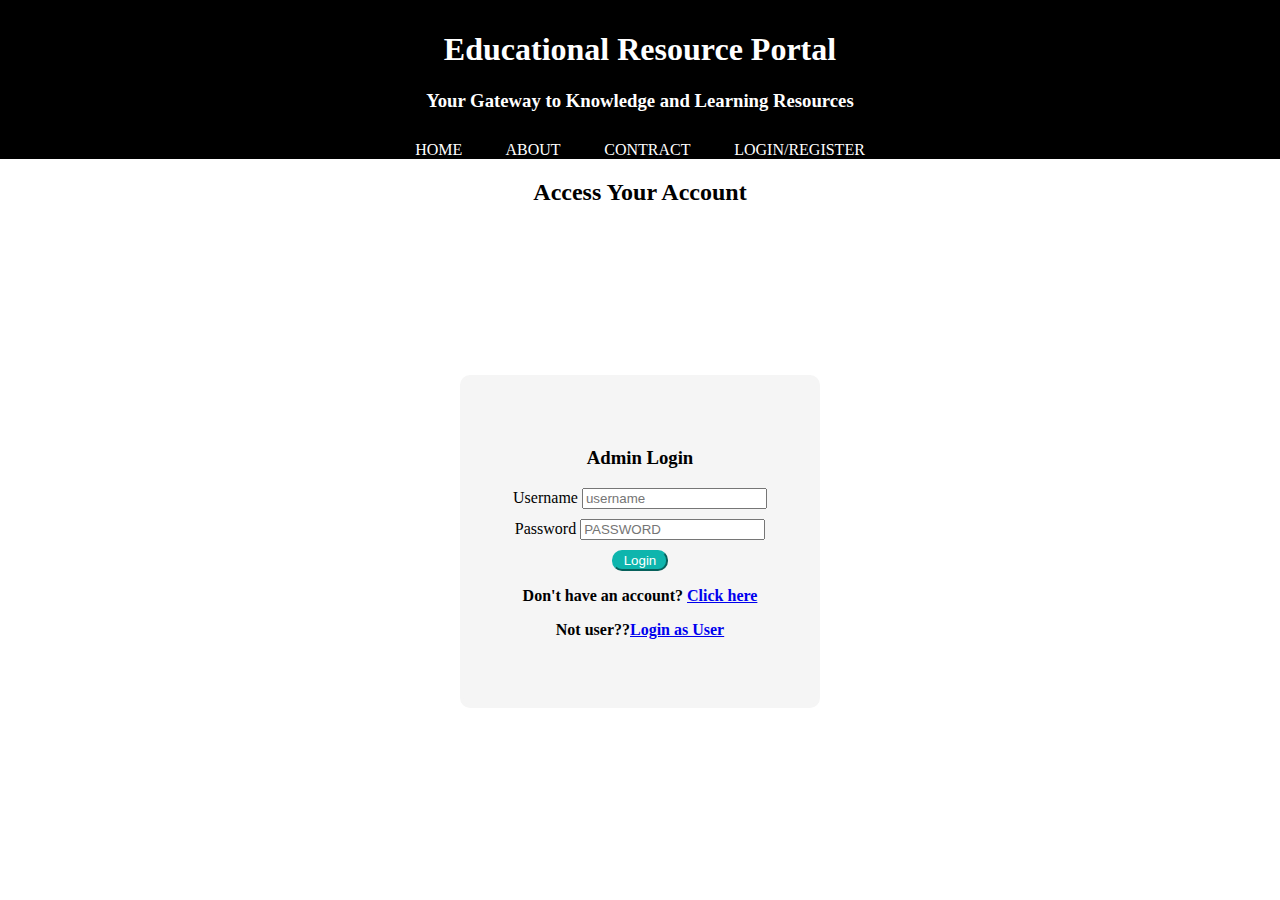
<file: templates/admin_login.html>
<!DOCTYPE html>
<html>
    <head>
        <title>
            EDUCATIONAL RESOURCE PORTAL
        </title>
    </head>
    <body>
        <div class="Name">
        <h1>Educational Resource Portal</h1>
        <h3>Your Gateway to Knowledge and Learning Resources</h3>
        </div>
        <div class="navigation">
            <nav>
                <a href="/">HOME</a>
                <a href="/about.html">ABOUT</a>
                <a href="/contract.html">CONTRACT</a>
                <a href="/login.html">LOGIN/REGISTER</a>
            </nav>
        </div>
        <div class="access">
            <h2>Access Your Account</h2>
        </div>
        <div id="form">
            <h3>Admin Login</h3>
            <form action="/login" id="Form" method="post" >
                <div class="form1">
                    <label for="username">Username</label>
                    <input type="text" id="username" name="username" placeholder="username"><br>
                </div>
                <div class="form2">
                    <label for="password">Password</label>
                    <input type="password" id="password" name="password" placeholder="PASSWORD"><br>
                </div>
                <div class="form3">
                    <button type="submit">Login</button><br>
                    <p>Don't have an account? <a href="register.html">Click here</a></p>
                    <p>Not user??<a href="login.html">Login as User</a></p>
                </div>
            </form>
        </div>
            </form>
        </div>
        <link rel="stylesheet" href="/static/login.css">
        <script src="/static/login.js"></script>
    </body>
</html>
</file>
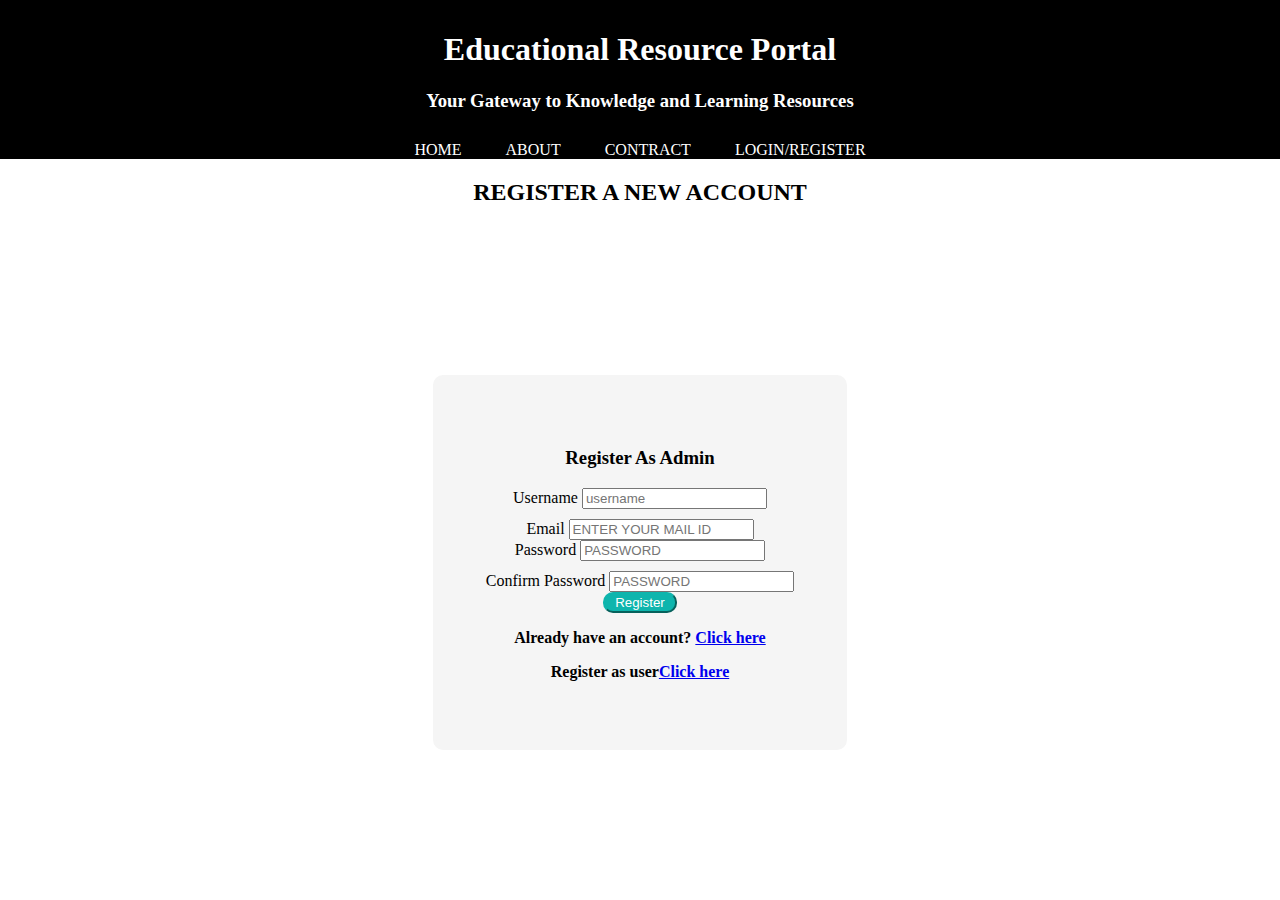
<file: templates/admin_register.html>
<!DOCTYPE html>
<html>
    <head>
        <title>
            EDUCATIONAL RESOURCE PORTAL
        </title>
    </head>
    <body>
        <div class="Name">
        <h1>Educational Resource Portal</h1>
        <h3>Your Gateway to Knowledge and Learning Resources</h3>
        </div>
        <div class="navigation">
            <nav>
                <a href="/">HOME</a>
                <a href="/about.html">ABOUT</a>
                <a href="/contract.html">CONTRACT</a>
                <a href="/login.html">LOGIN/REGISTER</a>
            </nav>
        </div>
    <div class="access">
        <h2>REGISTER A NEW ACCOUNT</h2>
    </div>
    <div id="form">
        <h3>Register As Admin</h3>
        <form action="/admin_register" id="registerForm" method="post"> 
            <div class="form1">
                <label for="username">Username</label>
                <input type="text" id="username" name="username" placeholder="username"><br>
            </div>
            <div class="form5">
                <label for="email">Email</label>
                <input type="text" id="email" name="email" placeholder="ENTER YOUR MAIL ID">
            </div>
            <div class="form2">
                <label for="password">Password</label>
                <input type="password" id="password" name="password" placeholder="PASSWORD"><br>
            </div>
            <div class="form4">
                <label for="confirmPassword">Confirm Password</label>
                <input type="password" id="confirmPassword" name="confirmPassword" placeholder="PASSWORD"><br>
            </div>
            <div class="form3">
                <button type="submit">Register</button><br>
                <p>Already have an account? <a href="login.html">Click here</a></p>
                <p>Register as user<a href="register.html">Click here</a></p>
            </div>
        </form>
    </div>
    </div>
    <link rel="stylesheet" href="/static/login.css">
    <script src="/static/admin_register.js"></script>
    </body>
</html>
</file>
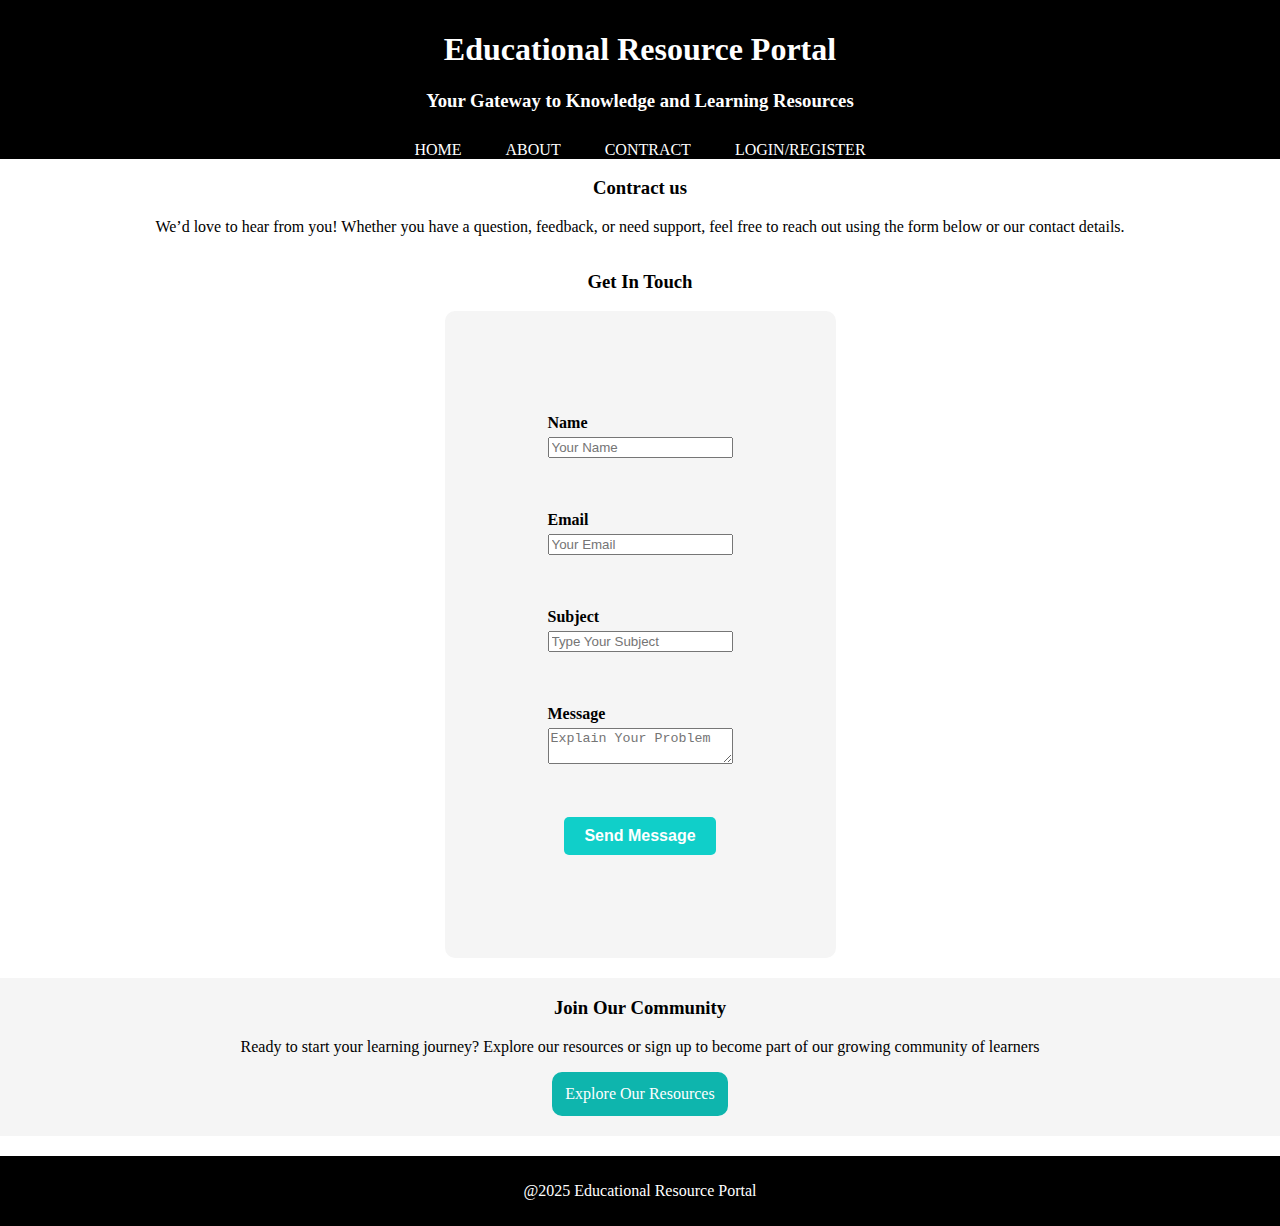
<file: templates/contract.html>
<!DOCTYPE html>
<html>
    <head>
        <title>
            EDUCATIONAL RESOURCE PORTAL
        </title>
        <link rel="stylesheet" href="/static/contract.css">
    </head>
    <body>
        <div class="Name">
        <h1>Educational Resource Portal</h1>
        <h3>Your Gateway to Knowledge and Learning Resources</h3>
        </div>
        <div class="navigation">
            <nav>
                <a href="/">HOME</a>
                <a href="/about.html">ABOUT</a>
                <a href="/contract.html">CONTRACT</a>
                <a href="/login.html">LOGIN/REGISTER</a>
            </nav>
        </div>
        <div class="contract">
            <h3>Contract us</h3>
            <p>We’d love to hear from you! Whether you have a question, feedback, or need support, feel free to reach out using the form below or our contact details.</p>
        </div>
        <div class="Touch">
            <h3>Get In Touch</h3>
            <div class="form">
                <form action="#" method="POST">
                    <div class="ame">
                       <label for="Name">Name</label>
                       <input type="text" id="Name" name="Name" placeholder="Your Name"><br>
                    </div>
                    <div class="Email">
                        <label for="Email">Email</label>
                        <input type="email" id="Email" email="Email" placeholder="Your Email"><br>
                    </div>
                    <div class="Sub">
                        <label for="Sub">Subject</label>
                        <input type="text" id="Sub" Subject="Sub" placeholder="Type Your Subject"><br>
                    </div>
                    <div class="Message">    
                        <label for="Message">Message</label>
                        <textarea id="Message" Message="Message" placeholder="Explain Your Problem"></textarea><br>
                    </div>    
                        <button type="submit" >Send Message</button>               
                </form>
            </div>
        </div>
        <div class="join">
            <h3>Join Our Community</h3>
            <p>Ready to start your learning journey? Explore our resources or sign up to become part of our growing community of learners</p>
            <div class="reg">
                <a href="login/register">Explore Our Resources</a>
            </div>
        </div>
        <footer class="end">
            <p>@2025 Educational Resource Portal</p>
        </footer>
    </body>
</html>
</file>
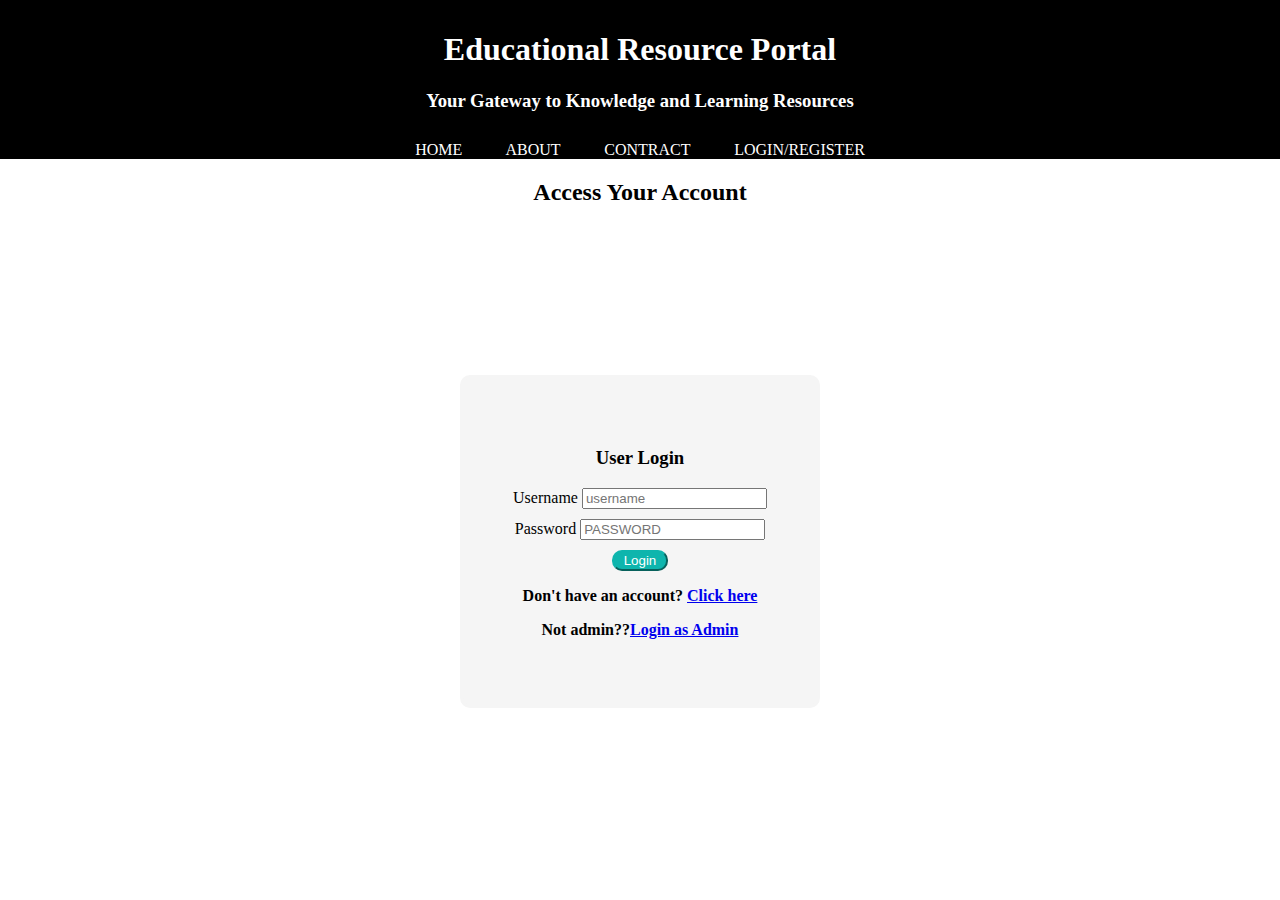
<file: templates/login.html>
<!DOCTYPE html>
<html>
    <head>
        <title>
            EDUCATIONAL RESOURCE PORTAL
        </title>
    </head>
    <body>
        <div class="Name">
        <h1>Educational Resource Portal</h1>
        <h3>Your Gateway to Knowledge and Learning Resources</h3>
        </div>
        <div class="navigation">
            <nav>
                <a href="/">HOME</a>
                <a href="/about.html">ABOUT</a>
                <a href="/contract.html">CONTRACT</a>
                <a href="/login.html">LOGIN/REGISTER</a>
            </nav>
        </div>
        <div class="access">
            <h2>Access Your Account</h2>
        </div>
        <div id="form">
            <h3>User Login</h3>
            <form action="/login" id="Form" method="post" >
                <div class="form1">
                    <label for="username">Username</label>
                    <input type="text" id="username" name="username" placeholder="username"><br>
                </div>
                <div class="form2">
                    <label for="password">Password</label>
                    <input type="password" id="password" name="password" placeholder="PASSWORD"><br>
                </div>
                <div class="form3">
                    <button type="submit">Login</button><br>
                    <p>Don't have an account? <a href="register.html">Click here</a></p>
                    <p>Not admin??<a href="admin_login.html">Login as Admin</a></p>
                </div>
            </form>
        </div>
            </form>
        </div>
        <link rel="stylesheet" href="/static/login.css">
        <script src="/static/login.js"></script>
    </body>
</html>
</file>
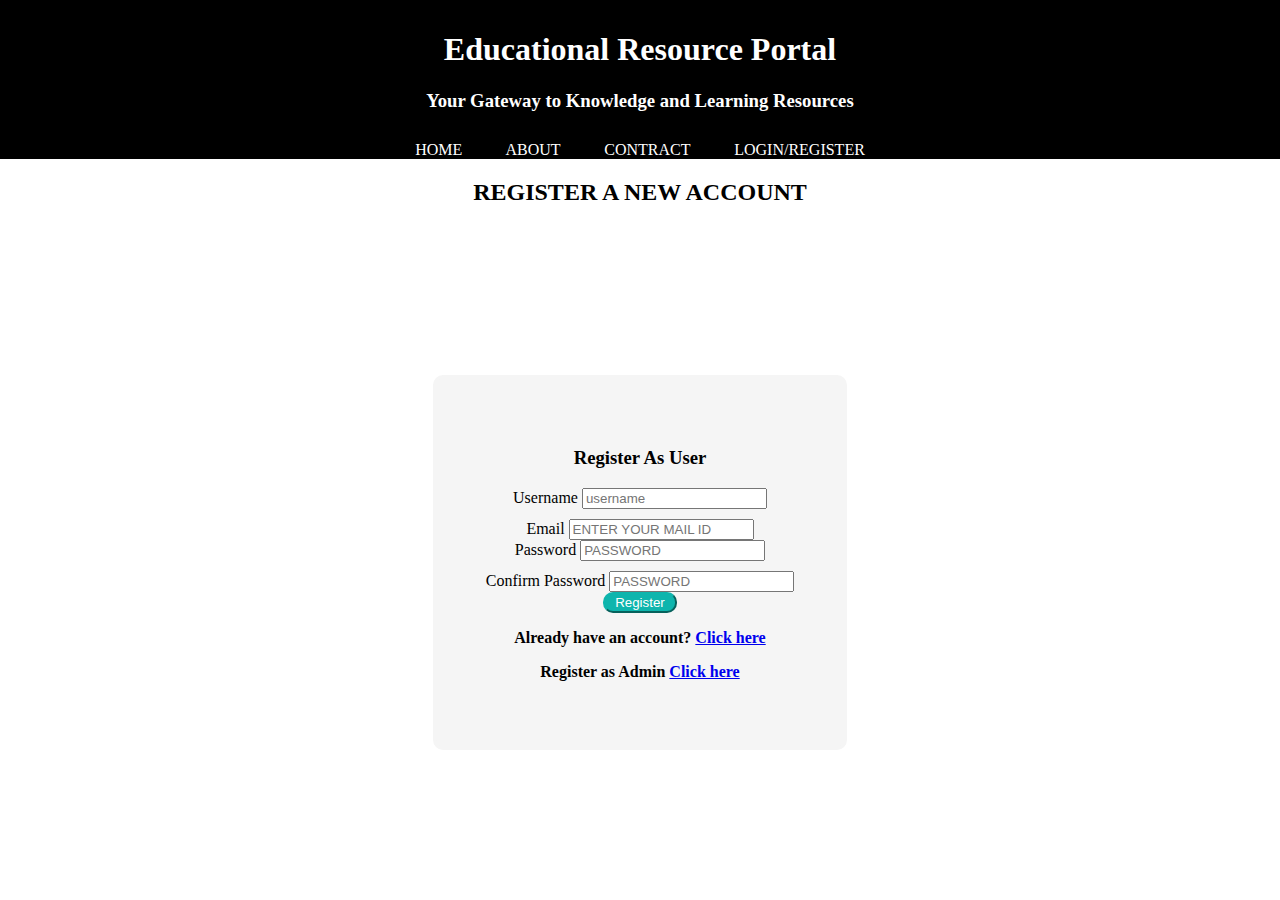
<file: templates/register.html>
<!DOCTYPE html>
<html>
    <head>
        <title>
            EDUCATIONAL RESOURCE PORTAL
        </title>
    </head>
    <body>
        <div class="Name">
        <h1>Educational Resource Portal</h1>
        <h3>Your Gateway to Knowledge and Learning Resources</h3>
        </div>
        <div class="navigation">
            <nav>
                <a href="/">HOME</a>
                <a href="/about.html">ABOUT</a>
                <a href="/contract.html">CONTRACT</a>
                <a href="/login.html">LOGIN/REGISTER</a>
            </nav>
        </div>
    <div class="access">
        <h2>REGISTER A NEW ACCOUNT</h2>
    </div>
    <div id="form">
        <h3>Register As User </h3>
        <form id="registerForm">
            <div class="form1">
                <label for="username">Username</label>
                <input type="text" id="username" name="username" placeholder="username"><br>
            </div>
            <div class="form5">
                <label for="email">Email</label>
                <input type="text" id="email" name="email" placeholder="ENTER YOUR MAIL ID">
            </div>
            <div class="form2">
                <label for="password">Password</label>
                <input type="password" id="password" name="password" placeholder="PASSWORD"><br>
            </div>
            <div class="form4">
                <label for="confirmPassword">Confirm Password</label>
                <input type="password" id="confirmPassword" name="confirmPassword" placeholder="PASSWORD"><br>
            </div>
            <div class="form3">
                <button type="submit">Register</button><br>
                <p>Already have an account? <a href="login.html">Click here</a></p>
                <p>Register as Admin <a href="admin_register.html">Click here</a></p>
            </div>
        </form>
    </div>
    </div>
    <link rel="stylesheet" href="/static/login.css">
    <script src="/static/login.js"></script>
    </body>
</html>
</file>
<file: static/index.css>
.Name {
    text-align: center;
    color: white;
    background-color: black;
    margin: 0;
    padding: 10px 0px;
    width: 100%;
    display: block;
    box-sizing: border-box;
}
.navigation{
    text-align: center;
    background-color: black;
    padding: 0px 20px 0px 20px;
}
.navigation a{
    text-decoration: none;
    color: white;
    padding: 0px 20px 0px 20px;
    margin-bottom: 0px;
    transition: color 0.3s;
}
.navigation a:hover{
    color: green;
}
.sign{
    text-align: center;
    background-color: #F4F4F4;
    padding: 10px;
}
.reg{
    border-style: solid;
    display:inline-block;
    background-color: #0ed5da;
    padding: 10px;
    border-radius: 10px;
    border-color: #0ed5da;
}
.reg a{
    text-decoration:none ;
    font-style: bold;
    color: white;
}
.offer h3{
    text-align: center;
}
.offer{
    background-color: white;
    padding: 10px;
    text-align: center;
}
.Free{
    border-style: solid;
    display: flex;
    flex-direction: column;
    border-radius: 10px;
    border-color: #F5F5F5;
    background-color:#F5F5F5;
    color: black;
    margin-left: 300px;
    margin-right: 300px;
    margin-top: 20px;
    box-shadow: 0px 4px 8px rgba(0, 0, 0, 0.1);
}
.Free h4{
    text-align: center;
}
.access{
    border-style: solid;
    display: flex;
    flex-direction: column;
    margin-left: 300px;
    margin-right: 300px;
    border-radius: 10px;
    border-color: #F5F5F5;
    background-color: #F5F5F5;
    margin-top: 20px;
}
.support{
    border-style: solid;
    display: flex;
    flex-direction: column;
    border-radius: 10px;
    border-color: #F5F5F5;
    background-color: #F5F5F5;
    margin-top: 20px;
    margin-left: 300px;
    margin-right: 300px;
}
.end{
    text-align: center;
    background-color: black;
    color: white;
    padding: 5px;
}
body{
    background-color: black;
}
</file>
<file: static/about.css>
.Name {
    text-align: center;
    color: white;
    background-color: black;
    padding: 10px;
    width: 100%;
    display: block;
    box-sizing: border-box;
    margin: 0;
}
.navigation{
    text-align: center;
    background-color: black;
    padding: 0px 20px 0px 20px;
}
.navigation a{
    text-decoration: none;
    color: white;
    padding: 0px 20px 0px 20px;
    margin-bottom: 0px;
    transition: color 0.3s;
}
.navigation a:hover{
    color: green;
}   
.about{
    text-align: center;
    margin-bottom: 20px;
    margin-top: 20px;
}
.mission{
    text-align: center;
    background-color: #F5F5F5;
    margin-bottom: 20px;
    margin-top: 20px;
}
.Vision{
    text-align: center;
    margin-bottom: 20px;
    margin-top: 20px;
}
.join{
    text-align: center;
    background-color: #F5F5F5;
    margin-bottom: 20px;
    margin-top: 20px;
}
.end{
    background-color: black;
    color: white;
    padding: 10px;
    margin:auto
}
.reg{
    border-style: solid;
    display:inline-block;
    background-color: #0ed5ad;
    padding: 10px;
    border-radius: 10px;
    border-color: #0ed5ad;
    margin-bottom: 20px;
}
.reg a{
    text-decoration:none ;
    font-style: bold;
    color: white;
}
.end {
    background-color: black;
    color: white;
    padding: 10px;
    margin: 0;
}


html, body {
    height: 100%; 
    margin: 0;
    padding: 0;
}

body {
    display: flex;
    flex-direction: column;
    min-height: 100vh; 
}
main {
    flex: 1 0 auto;
}


.end {
    flex-shrink: 0; 
}
</file>
<file: static/admin_styles.css>
* {
    margin: 0;
    padding: 0;
    box-sizing: border-box;
    font-family: Arial, sans-serif;
}

body {
    background-color: #f0f2f5;
    color: #333;
    line-height: 1.6;
}

.header {
    background-color: #1a1a1a;
    color: white;
    text-align: center;
    padding: 20px;
}

.header h1 {
    font-size: 28px;
    margin-bottom: 5px;
}

.nav {
    background-color: #333;
    padding: 15px;
    text-align: center;
}

.nav a {
    color: white;
    text-decoration: none;
    margin: 0 20px;
    font-weight: bold;
    transition: color 0.3s;
}

.nav a:hover {
    color: #00cc00;
}

.container {
    max-width: 1200px;
    margin: 30px auto;
    padding: 20px;
    display: flex;
}

.sidebar {
    width: 250px;
    background-color: white;
    border-radius: 10px;
    box-shadow: 0 4px 12px rgba(0, 0, 0, 0.1);
    padding: 20px;
    margin-right: 20px;
}

.sidebar h3 {
    font-size: 20px;
    margin-bottom: 15px;
    cursor: pointer;
}

.profile {
    display: none;
}

.profile p {
    margin: 10px 0;
}

.profile input {
    width: 100%;
    padding: 8px;
    margin: 5px 0;
    border: 1px solid #ddd;
    border-radius: 5px;
}

.dashboard {
    flex: 1;
    background-color: white;
    border-radius: 10px;
    box-shadow: 0 4px 12px rgba(0, 0, 0, 0.1);
    padding: 30px;
}

.dashboard h2 {
    font-size: 24px;
    margin-bottom: 20px;
}

.semesters {
    display: grid;
    grid-template-columns: repeat(auto-fit, minmax(250px, 1fr));
    gap: 20px;
}

.semester, .course, .unit {
    background-color: #007bff;
    color: white;
    padding: 15px;
    border-radius: 8px;
    cursor: pointer;
    transition: transform 0.3s;
}

.semester:hover, .course:hover, .unit:hover {
    transform: translateY(-5px);
}

.courses, .units, .pdfs, .manage-pdfs {
    display: none;
    margin-left: 20px;
    margin-top: 10px;
}

.course {
    background-color: #0056b3;
}

.unit {
    background-color: #003d80;
}

.pdfs a {
    color: #cce5ff;
    text-decoration: none;
    display: block;
    margin: 5px 0;
}

.manage-pdfs input[type="file"] {
    margin: 10px 0;
}

.manage-pdfs label {
    margin-right: 10px;
}

.btn {
    background-color: #28a745;
    color: white;
    padding: 8px 15px;
    border: none;
    border-radius: 5px;
    cursor: pointer;
    margin-right: 10px;
}

.btn:hover {
    background-color: #218838;
}

.btn-modify {
    background-color: #ffc107;
    color: black;
}

.btn-modify:hover {
    background-color: #e0a800;
}

.btn-delete {
    background-color: #dc3545;
}

.btn-delete:hover {
    background-color: #c82333;
}

footer {
    text-align: center;
    padding: 15px;
    background-color: #1a1a1a;
    color: white;
    position: fixed;
    bottom: 0;
    width: 100%;
}

.upload-message {
    margin-left: 10px;
    font-size: 14px;
}
</file>
<file: static/login.css>
.Name {
    text-align: center;
    color: white;
    background-color: black;
    padding: 10px;
    width: 100%;
    display: block;
    box-sizing: border-box;
    margin: 0;
}
.navigation{
    text-align: center;
    background-color: black;
    padding: 0px 20px 0px 20px;
}
.navigation a{
    text-decoration: none;
    color: white;
    padding: 0px 20px 0px 20px;
    margin-bottom: 0px;
    transition: color 0.3s;
}
.navigation a:hover{
    color: green;
} 
body{
    padding: auto;
    margin: auto;
}
 .access{
    text-align: center;
    text-decoration: solid;
 }
 #form{
    border-style: solid;
    text-align: center;
    display: inline-flex;
    flex-direction: column;
    margin-top: 150px;
    padding: 50px;
    border-radius: 10px;
    border-color: #F5F5F5;
    background-color: #F5F5F5;
}
body{
    text-align: center;
    
}
.form1{
    padding-bottom: 10px;
}
.form2{
    padding-bottom: 10px;
}
.form3{
    font-weight: bold;
}
button{
    background-color: #0eb5ad;
    padding-left: 10px;
    padding-right: 10px;
    color: white;
    border-color: #0eb5ad;
    border-radius: 10px
}
</file>
<file: static/contract.css>
.Name {
    text-align: center;
    color: white;
    background-color: black;
    padding: 10px;
    width: 100%;
    display: block;
    box-sizing: border-box;
    margin: 0;
}
.navigation{
    text-align: center;
    background-color: black;
    padding: 0px 20px 0px 20px;
}
.navigation a{
    text-decoration: none;
    color: white;
    padding: 0px 20px 0px 20px;
    margin-bottom: 0px;
    transition: color 0.3s;
}
.navigation a:hover{
    color: green;
} 
body{
    padding: auto;
    margin: auto;
} 
.contract{
    text-align: center;
}
.Touch{
    text-align: center;
}
.form{
    border-style: solid;
    padding: 100px;
    display: inline-block;
    background-color: #F5F5F5;
    border-radius: 10px;
    border-color: #F5F5F5;
}
.form1 Name{
    padding-bottom: 20px;
    display: flex;
    flex-direction: column;
}
.ame{
    padding-bottom: 20px;
}
.Email{
    padding-bottom: 20px;
}
.Sub{
    padding-bottom: 20px;
}
.Message{
    padding-bottom: 20px;
}
button {
    background-color: #10cfc9; 
    color: white; 
    border: none;
    padding: 10px 20px;
    font-size: 16px;
    font-weight: bold;
    border-radius: 5px;
    cursor: pointer;
}

button:hover {
    background-color: #0eb5ad; 
}
.join{
    text-align: center;
    background-color: #F5F5F5;
    margin-bottom: 20px;
    margin-top: 20px;
}
.end{
    background-color: black;
    color: white;
    padding: 10px;
    margin:auto
}
.reg{
    border-style: solid;
    display:inline-block;
    background-color: #0eb5ad;
    padding: 10px;
    border-radius: 10px;
    border-color: #0eb5ad;
    margin-bottom: 20px;
}
.reg a{
    text-decoration:none ;
    font-style: bold;
    color: white;
}
.end {
    background-color: black;
    color: white;
    padding: 10px;
    margin: 0;
    text-align: center;
}


html, body {
    height: 100%; 
    margin: 0;
    padding: 0;
}

body {
    display: flex;
    flex-direction: column;
    min-height: 100vh; 
}
main {
    flex: 1 0 auto;
}


.end {
    flex-shrink: 0; 
}
.end {
    flex-shrink: 0; 
}
.ame, .Email, .Sub, .Message {
    display: flex;
    flex-direction: column;
    text-align: left;
    margin-bottom: 15px;
}

label {
    font-weight: bold;
    margin-bottom: 5px;
}
</file>
